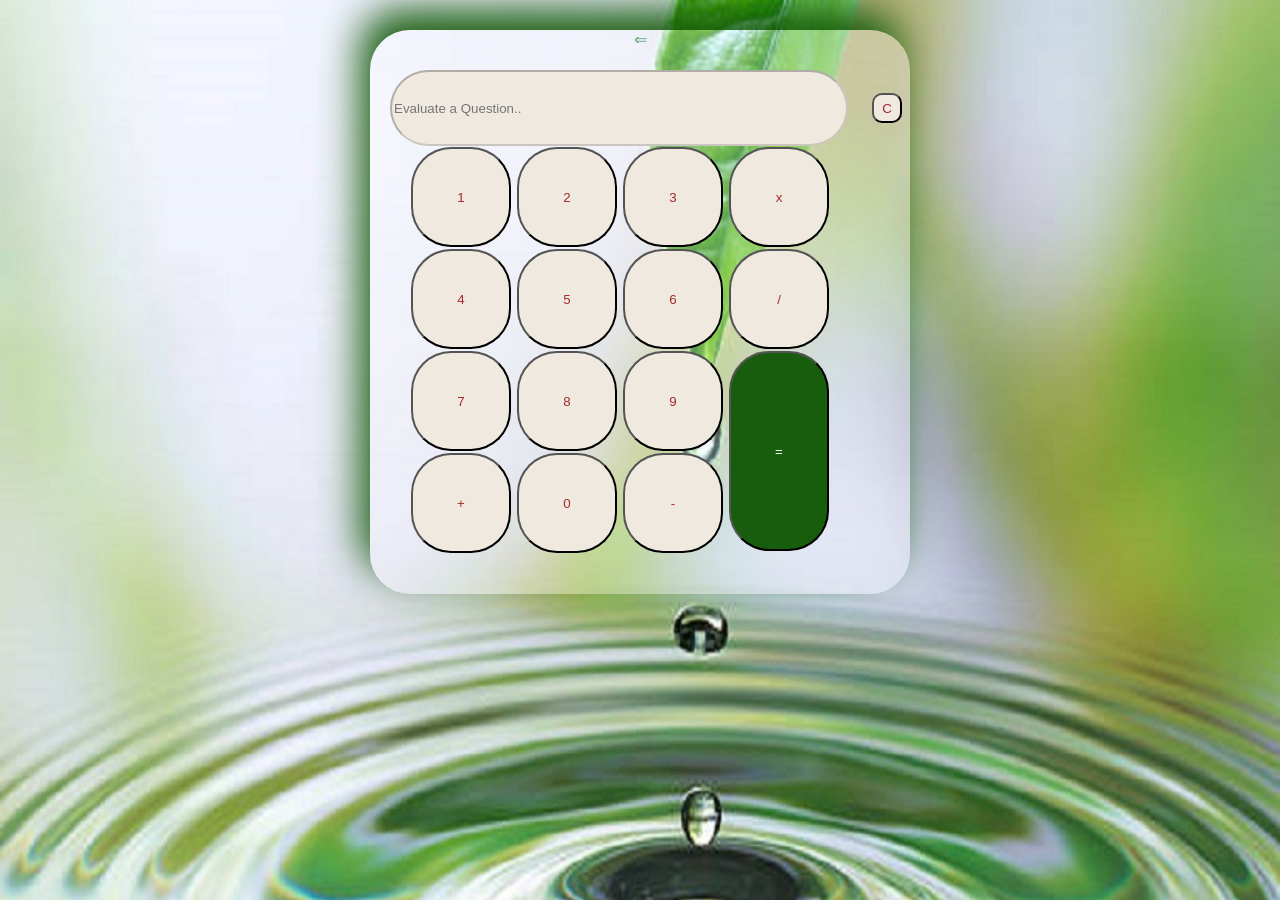
<file: Projects/Calculator/index.html>
<!DOCTYPE html>
<html lang="en">

<head>
    <meta charset="UTF-8">
    <meta name="viewport" content="width=device-width, initial-scale=1.0">
    <link rel="stylesheet" href="index.css">
    <title>Calculator</title>
</head>

<body>
    <a href="/default.html" style=" text-decoration: none; float: left; color: rgb(39,128,69); ">&lArr;</a>
    
    <div class="parent">
        <input type="text" id="input" disabled placeholder="Evaluate a Question..">
        <button class="clearAll" onclick="clearAll()">C</button><br>

        <button onclick="one()" class="btn1">1</button>
        <button onclick="two()" class="btn2">2</button>
        <button onclick="three()" class="btn3">3</button>
        <button onclick="multiply()" class="btnX">x</button>
        <br>
        <button onclick="four()" class="btn4">4</button>
        <button onclick="five()" class="btn5">5</button>
        <button onclick="six()" class="btn6">6</button>
        <button onclick="divide()" class="btn/">/</button>
        <br>
        <button onclick="seven()" class="btn7">7</button>
        <button onclick="eight()" class="btn8">8</button>
        <button onclick="nine()" class="btn9">9</button>
        <button onclick="equalTo()" class="equal">=</button>
        <br>
        <button onclick="plus()" class="btn+">+</button>
        <button onclick="zero()" class="btn0">0</button>
        <button onclick="subtract()" class="btn-">-</button>
    </div>
</body>
<script src="index.js"></script>

</html>
</file>
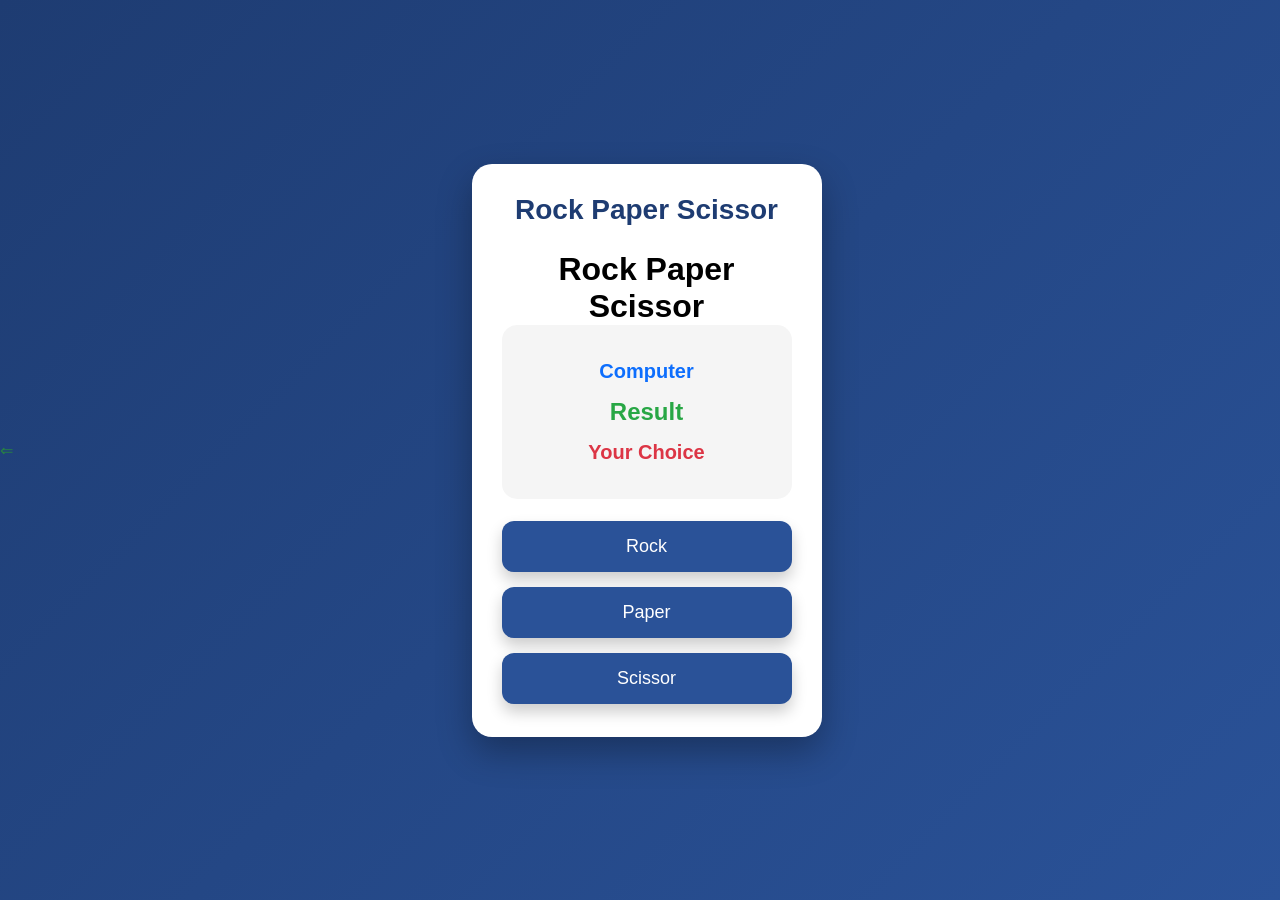
<file: Projects/Rock Paper Scissor/index.html>
<!DOCTYPE html>
<html lang="en">
<head>
    <meta charset="UTF-8">
    <meta name="viewport" content="width=device-width, initial-scale=1.0">
    <title>Rock Paper Scissors</title>
    <link rel="stylesheet" href="style.css">
</head>
<body>

    <a href="/default.html" style=" text-decoration: none; float: left; color: rgb(39,128,69); ">&lArr;</a>

    <div class="body_container">
        <div class="content">
            <h1>Rock Paper Scissor</h1>
        <div id="display">
            <p class="computerchoice">Computer</p>
            <p class="result">Result</p>
            <p class="choice">Your Choice</p>
        </div>
        <div class="buttons">
            <button id="rock">Rock</button>
            <button id="paper">Paper</button>
            <button id="scissor">Scissor</button>
        </div>
        </div>
        
    </div>
</body>
<script src="index.js"></script>
</html>
</file>
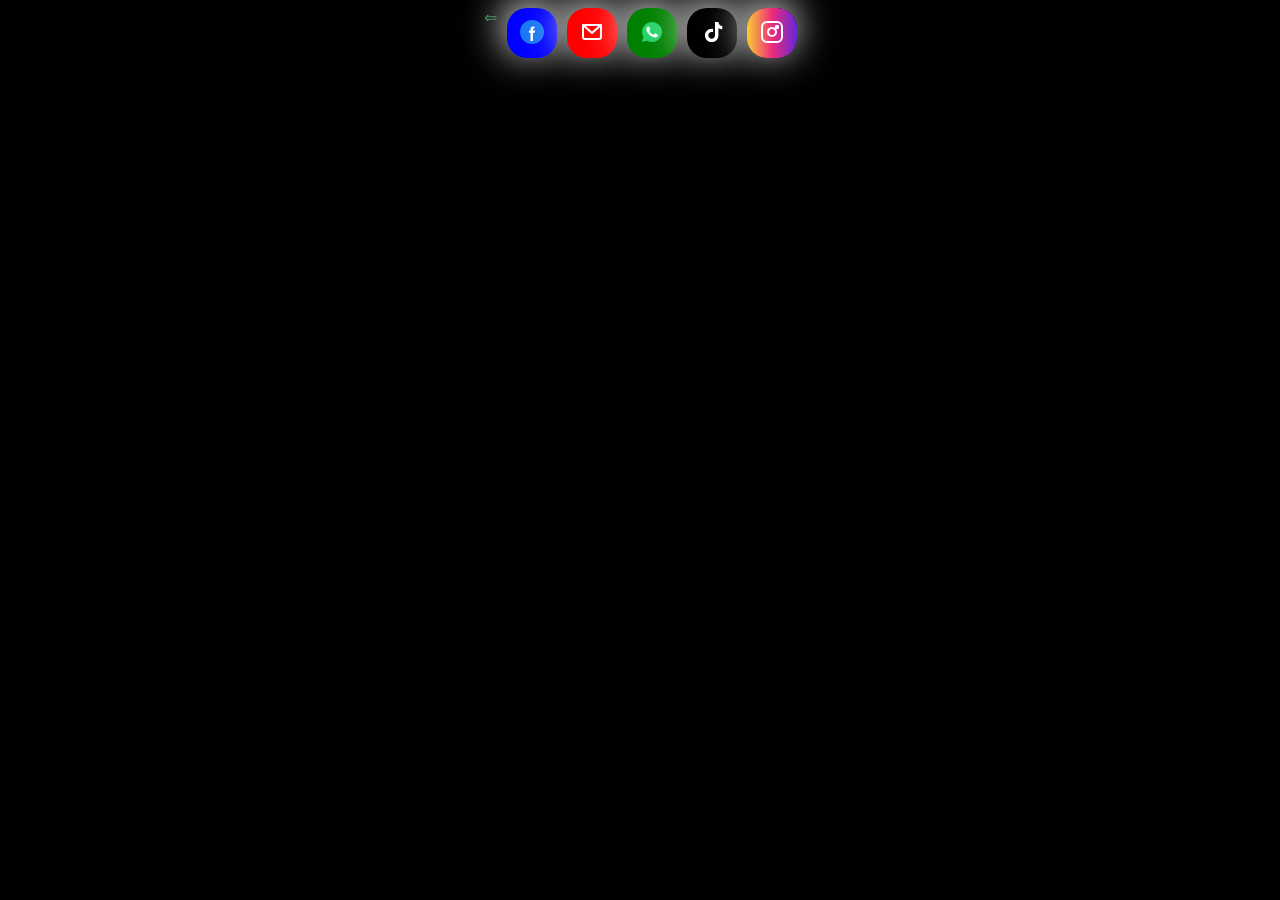
<file: Projects/Social Icons/index.html>
<!DOCTYPE html>
<html lang="en">

<head>
    <meta charset="UTF-8">
    <meta name="viewport" content="width=device-width, initial-scale=1.0">
    <title>Document</title>
</head>
<style>
    body {
        display: flex;
        background-color: black;
        justify-content: center;
        gap: 10px;
    }

    .backbtn {
        float: left;
        position: absolute;
        top: 0;
        left: 0;
        cursor: pointer;
        width: 50px;
        height: 50px;
        margin: 5px;
        border-radius: 40px;
        border: 0;
        background-color: transparent;
    }

    button {
        cursor: pointer;
    }

    .facebook {
        background-color: blue;
        color: white;
        content: '&#1009;';
        width: 50px;
        height: 50px;
        border-radius: 20px;
        box-shadow: -3px -6px 40px white;
        transition: width;
        border: none;
    }

    .facebook:hover {
        width: fit-content;
        transform: translateY(-5px);

    }

    .facebook:hover::after {
        color: white;
        font-family: Comic Sans MS;
        text-shadow: -1px -1px 1px black;
        content: 'Facebook';

    }



    .gmail {
        background-color: red;
        color: white;
        content: '&#x2709;';
        width: 50px;
        height: 50px;
        border-radius: 20px;
        box-shadow: -3px -6px 40px white;
        transition: width;
        border: none;
    }

    .gmail:hover {
        width: fit-content;
        transform: translateY(-5px);

    }

    .gmail:hover::after {
        color: white;
        font-family: Comic Sans MS;
        text-shadow: -1px -1px 1px black;
        content: 'Gmail';

    }


    .whatsapp {
        background-color: green;
        color: white;
        content: '&#x2709;';
        width: 50px;
        height: 50px;
        border-radius: 20px;
        box-shadow: -3px -6px 40px white;
        transition: width;
        border: none;
    }

    .whatsapp:hover {
        width: fit-content;
        transform: translateY(-5px);

    }

    .whatsapp:hover::after {
        color: white;
        font-family: Comic Sans MS;
        text-shadow: -1px -1px 1px black;
        content: 'WhatsApp';

    }



    .tiktok {
        background: black;
        color: white;
        content: '&#x2709;';
        width: 50px;
        height: 50px;
        border-radius: 20px;
        box-shadow: -3px -6px 40px white;
        transition: width;
        border: none;
    }

    .tiktok:hover {
        width: fit-content;
        transform: translateY(-5px);

    }

    .tiktok:hover::after {
        color: white;
        font-family: Comic Sans MS;
        text-shadow: -1px -1px 1px black;
        content: 'TikTok';

    }

    .instagram {
        background: linear-gradient(to right, #f9ce34, #ee2a7b, #6228d7);
        color: white;
        content: '&#x2709;';
        width: 50px;
        height: 50px;
        border-radius: 20px;
        box-shadow: -3px -6px 40px white;
        transition: width;
        border: none;
    }

    .instagram:hover {
        width: fit-content;
        transform: translateY(-5px);

    }

    .instagram:hover::after {
        color: white;
        font-family: Comic Sans MS;
        text-shadow: -1px -1px 1px black;
        content: 'Instagram';

    }
</style>

<body>
    
    <a href="/default.html" style=" text-decoration: none; float: left; color: rgb(39,128,69); ">&lArr;</a>

    <a href="https://www.facebook.com"><button class="facebook">
            <svg width="24" height="24" viewBox="0 0 24 24" role="img" aria-labelledby="fbCircleTitle"
                xmlns="http://www.w3.org/2000/svg">
                <title id="fbCircleTitle">Facebook</title>
                <!-- blue circle background -->
                <circle cx="12" cy="12" r="12" fill="#1877F2" />
                <!-- white "f" -->
                <path fill="#ffffff"
                    d="M15.117 8.574h-1.35c-.34 0-.81.167-.81.92v1.05h2.16l-.28 2.18h-1.88V21H10.5v-8.28H8.98V10.54h1.52V9.02c0-1.52.93-2.56 2.36-2.56.67 0 1.25.05 1.58.09v2.02z" />
            </svg>
        </button>
    </a>
    <a href="https://mail.google.com"><button class="gmail">
            <svg width="24" height="24" viewBox="0 0 24 24" fill="none" stroke="currentColor" stroke-width="2"
                stroke-linecap="round" stroke-linejoin="round" xmlns="http://www.w3.org/2000/svg" role="img"
                aria-labelledby="emailModernTitle">
                <title id="emailModernTitle">Email</title>
                <rect x="3" y="5" width="18" height="14" rx="2" ry="2" />
                <polyline points="3 5 12 13 21 5" />
            </svg>
        </button>
    </a>
    <a href="https://wa.me"><button class="whatsapp"> <svg width="24" height="24" viewBox="0 0 24 24"
                xmlns="http://www.w3.org/2000/svg" role="img" aria-labelledby="waCircleTitle">
                <title id="waCircleTitle">WhatsApp</title>
                <path fill="#25D366"
                    d="M12.04 2c-5.51 0-9.98 4.47-9.98 9.98 0 1.76.46 3.49 1.33 5.02L2 22l5.12-1.34c1.48.8 3.15 1.22 4.9 1.22h.01c5.51 0 9.98-4.47 9.98-9.98C22.01 6.47 17.55 2 12.04 2z" />
                <path fill="#fff"
                    d="M17.47 14.37c-.29-.15-1.7-.84-1.96-.94-.26-.1-.45-.15-.64.15-.19.29-.74.94-.9 1.13-.17.19-.34.21-.63.06-.29-.15-1.22-.45-2.32-1.43-.86-.77-1.44-1.72-1.61-2.01-.17-.29-.02-.45.13-.6.13-.13.29-.34.43-.51.15-.17.19-.29.29-.48.1-.19.05-.36-.02-.51-.06-.15-.64-1.54-.88-2.11-.23-.55-.47-.48-.64-.48-.17 0-.36-.02-.55-.02-.19 0-.51.07-.78.36-.26.29-1 1-1 2.43 0 1.43 1.02 2.82 1.16 3.01.15.19 2 3.05 4.86 4.27.68.29 1.21.46 1.62.59.68.22 1.31.19 1.8.12.55-.08 1.7-.69 1.94-1.36.24-.67.24-1.24.17-1.36-.07-.12-.26-.19-.55-.34z" />
            </svg>
        </button>
    </a>
    <a href="http://tiktok.com"><button class="tiktok">
            <svg width="24" height="24" viewBox="0 0 48 48" fill="currentColor" xmlns="http://www.w3.org/2000/svg"
                role="img" aria-labelledby="tiktokMonoTitle">
                <title id="tiktokMonoTitle">TikTok</title>
                <path
                    d="M30.4 4h6.6c-.1 4.4 3.2 7.9 7.6 8v6.6c-2.8.1-5.5-.7-7.8-2.2v14.4c0 7.4-6 13.4-13.4 13.4S9.9 38.2 9.9 30.8 15.9 17.4 23.3 17.4c1 .0 2 .1 2.9.4v6.8c-.9-.3-1.9-.5-2.9-.5-3.7 0-6.7 3-6.7 6.7s3 6.7 6.7 6.7c3.7 0 6.7-3 6.7-6.7V4z" />
            </svg>
        </button>
    </a>
    <a href="https://www.instagram.com"><button class="instagram">
            <svg width="24" height="24" viewBox="0 0 24 24" fill="none" stroke="currentColor" stroke-width="2"
                stroke-linecap="round" stroke-linejoin="round" xmlns="http://www.w3.org/2000/svg" role="img"
                aria-labelledby="instaTitle">
                <title id="instaTitle">Instagram</title>
                <rect x="2" y="2" width="20" height="20" rx="5" />
                <circle cx="12" cy="12" r="4" />
                <circle cx="17" cy="7" r="1.2" />
            </svg>
        </button>
    </a>

</body>


</html>
</file>
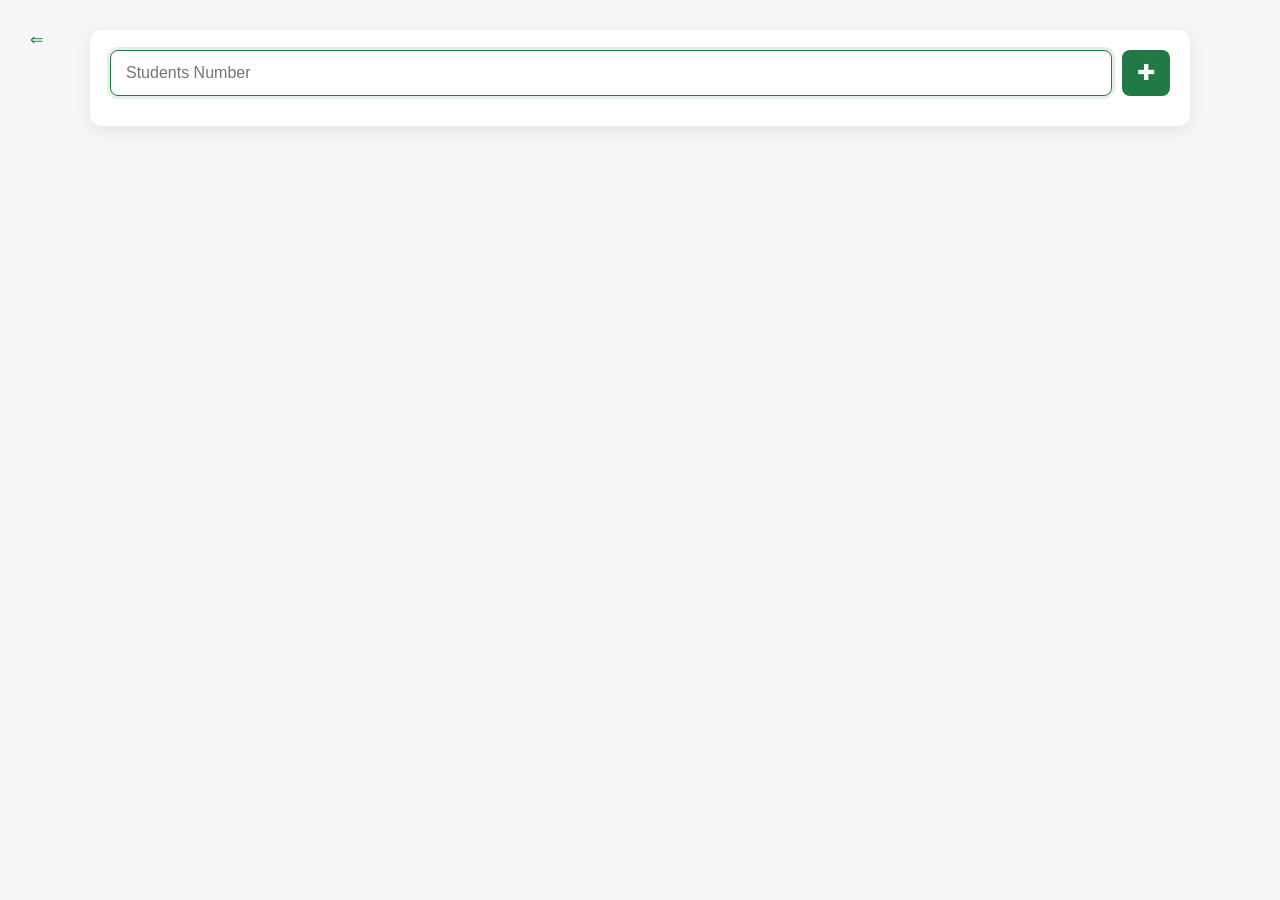
<file: Projects/StudentCard/index.html>
<!DOCTYPE html>
<html lang="en">
<head>
    <meta charset="UTF-8">
    <meta name="viewport" content="width=device-width, initial-scale=1.0">
    <link rel="stylesheet" href="style.css">
    <title>Student Grader </title>
</head>
<body>



    <a href="/default.html" style=" text-decoration: none; float: left; color: rgb(39,128,69); ">&lArr;</a>


    <div class="flex2">
        <section id="studentgenerator">
        <div class="addStudent">
            <input type="text" name="StudentNumber" id="noOfStudents" placeholder="Students Number" autofocus >
        <button onclick="addStudent()" id="aadStudent"> &#10010;</button>
        </div>
        <p id="errormessage"></p>
    </section>
    <section id="grader">

    </section>
    
    </div>
    <div class="flex1">
        <section id="cardDisplay">

        </section>
    </div>
</body>
<script src="index.js"></script>
</html>
</file>
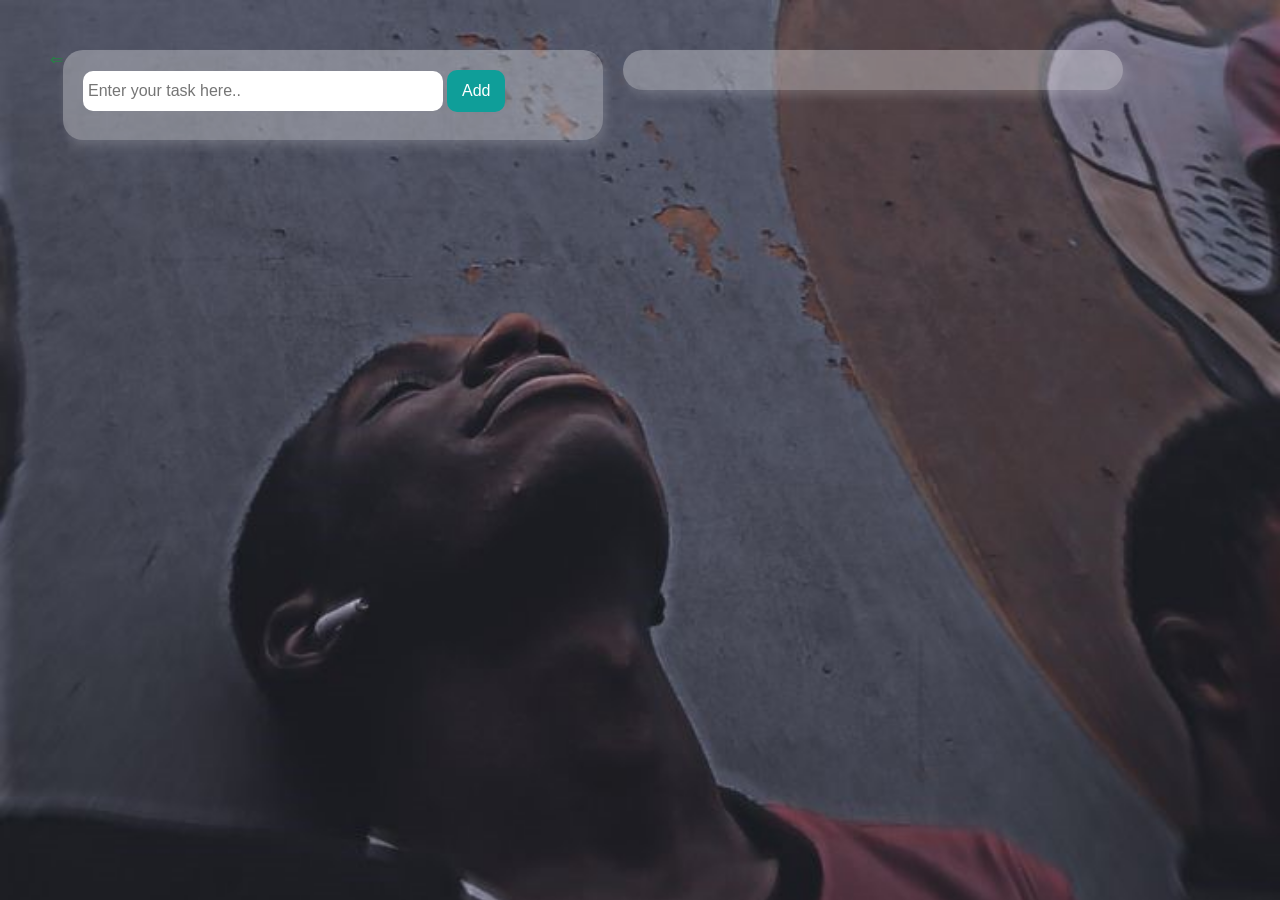
<file: Projects/Todo List/index.html>
<!DOCTYPE html>
<html lang="en">

<head>
    <meta charset="UTF-8">
    <meta name="viewport" content="width=device-width, initial-scale=1.0">
    <link rel="stylesheet" href="index.css">
    <title>Todo List</title>
</head>

<body>

    
    <a href="/default.html" style=" text-decoration: none; float: left; color: rgb(39,128,69); ">&lArr;</a>


    <div class="todo_maker_body">
        <input type="text" id="todo_input" placeholder="Enter your task here..">
        <button id="add_button">Add</button>
    </div>
    <div class="todo_display_body">
        <div id="todo_display"></div>
    </div>
</body>
<script src="index.js"></script>

</html>
</file>
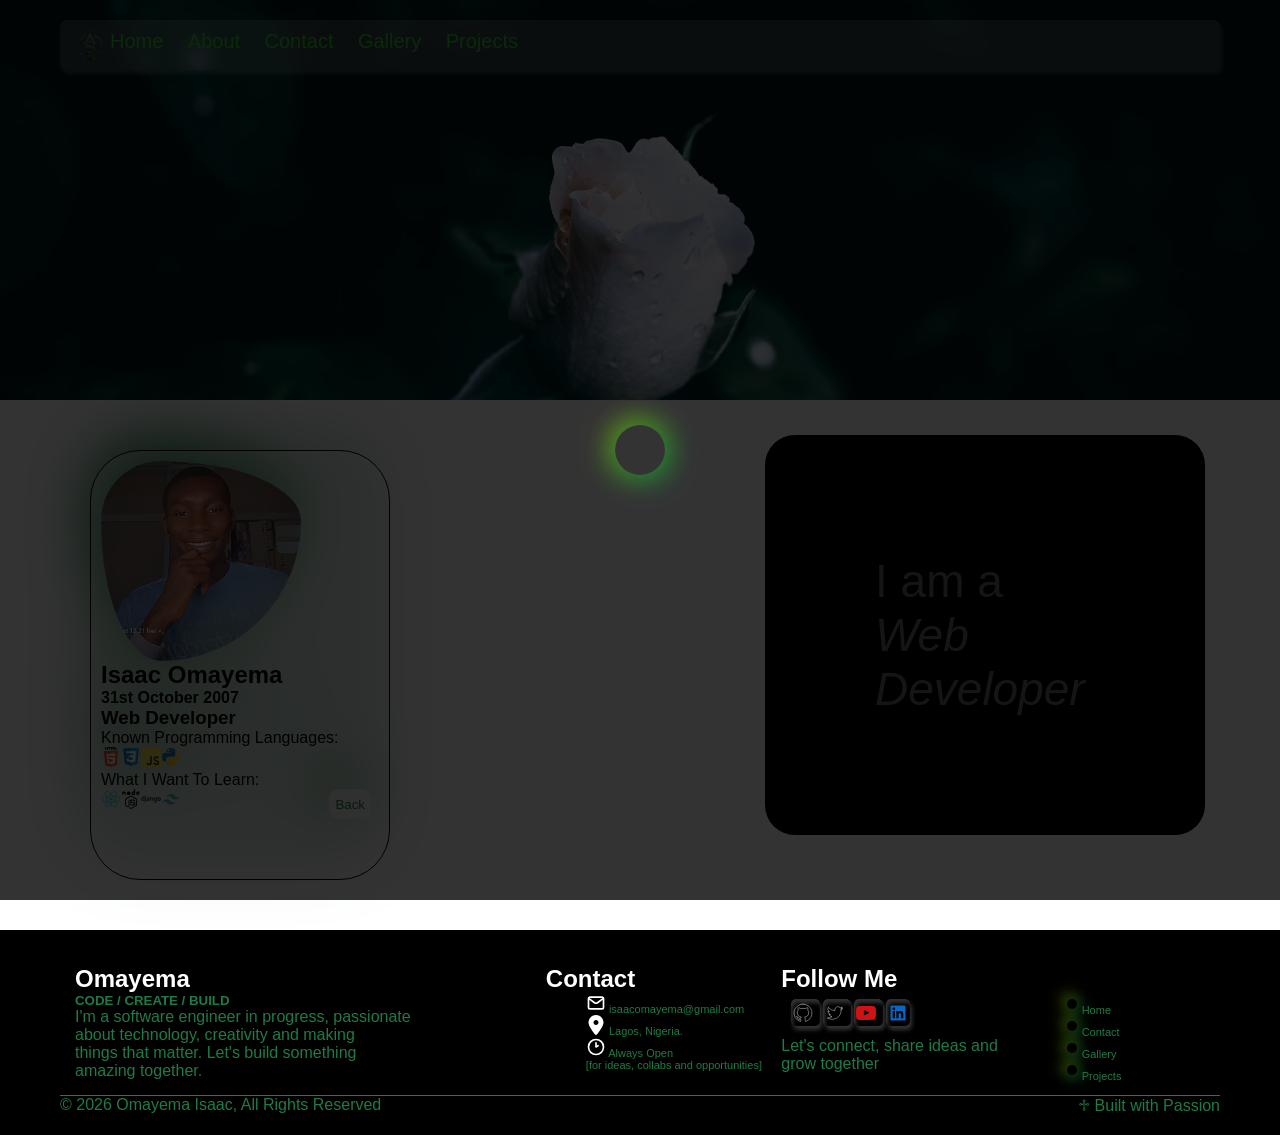
<file: about.html>
<!DOCTYPE html>
<html lang="en">

<head>
    <meta charset="UTF-8">
    <meta name="author" content="Isaac Omayema">
    <meta name="description" content="My personal portfolio website and my coding projects.">
    <meta name="keywords" content="portfolio, web development, HTML, CSS, JavaScript">
    <meta name="viewport" content="width=device-width, initial-scale=1.0">
    <title>Omayema | Home</title>
    <link rel="shortcut icon" href="image/logo.png" type="image/x-icon">
    <link rel="stylesheet" href="style.css">
    <link rel="stylesheet" href="spinner.css">
</head>

<body>
    <div class="layer"></div>

    <header id="top">
        <div class="wrapper">

            <nav class="menubar">

                <div class="menubtn">
                        &#9776;
                </div>

                <div class="logo"></div>
                <ul id="links">
                    <li class="link">
                        <a href="index.html">Home</a>
                    </li>
                    <li class="link">
                        <a id="about" href="about.html">About</a>
                    </li>
                    <li class="link">
                        <a id="contact" href="contact.html">Contact</a>
                    </li>
                    <li class="link">
                        <a id="gallery" href="gallery.html">Gallery</a>
                    </li>
                    <li class="link">
                        <a id="project" href="default.html">Projects</a>
                    </li>

                    
                </ul>
            </nav>



        </div>
        <div class="logo2"></div>
    </header>
    <div class="body">
        
        <section class="about active">
            <div class="wrapper">
                <div class="flexbox">
                    <main class="flex flex3">
                        <div class="about_card">
                            <div class="front_card">
                                <div class="profile_picture">

                                </div>
                                <h1>
                                    Isaac Omayema
                                </h1>
                                <h4>
                                    31st October 2007
                                </h4>

                                <p>
                                <h3>Web Developer</h3>
                                Known Programming Languages: <br><img src="image/html.svg" alt="HTML"><img
                                    src="image/css.svg" alt="CSS"><img src="image/js.svg" alt="JS"><img
                                    src="image/python.svg" alt="Python"><br>
                                What I Want To Learn: <br> <button class="back_btn">Back</button>
                                <img src="image/react.svg" alt="React"><img src="image/nodejs.svg" alt="NodeJs"><img
                                    src="image/django.svg" alt="Django"><img src="image/tailwind.svg"
                                    alt="Tailwind"><br>

                                </p>
                                <br>


                            </div>
                            <div class="back_card">
                                <h2>About Me</h2>
                                <p>
                                    <strong>Who I am: </strong>I'm Isaac Omayema, a passionate and curious developer who
                                    loves learning and creating with technology. <br>
                                    <strong>How I started: </strong>My coding journey began with simple HTML and CSS,
                                    sparked by my elder brother. <br>
                                    <strong>What I enjoy: </strong>I enjoy turning ideas into functional websites,
                                    solving problems, and exploring new technologies. <br>
                                    <strong>What I'm becoming: </strong>I'm growing into a skilled software engineer,
                                    continuously learning and building projects that reflect my creativity and enhance
                                    my skills.
                                </p><br>
                                <div class="social">
                                    <!-- GitHub -->
                                    <a href="https://github.com/IsaacOmayema" target="_blank" rel="noopener">
                                        <img src="image/github.svg" alt="GitHub">
                                    </a>

                                    <!-- WhatsApp -->
                                    <a href="https://wa.me/+2347010207088" target="_blank" rel="noopener">
                                        <img src="image/whatsapp.svg" alt="WhatsApp">
                                    </a>

                                    <!-- Telegram -->
                                    <a href="https://t.me/IsaacOmayema" target="_blank" rel="noopener">
                                        <img src="image/telegram.svg" alt="Telegram">
                                    </a>

                                    <!-- TikTok -->
                                    <a href="https://www.tiktok.com/@isaac_omayema" target="_blank" rel="noopener">
                                        <img src="image/tictok.svg" alt="TickTok">
                                    </a>
                                </div>
                            </div>
                        </div>
                    </main>
                    <aside class="flex flex2">
                        <span>
                            <p class="Infoanimation">I am a<i id="info"></i></p>
                        </span>
                    </aside>
                </div>
            </div>
        </section>
        

        <button class="top_btn"><a href="#top">&#8593;</a></button>

        <footer>
            <div class="wrapper">
                <div class="flexbox">
                    <div class="flex flex2">
                        <h2>Omayema</h2>
                        <h5>CODE / CREATE / BUILD</h5>
                        <p>
                            I'm a software engineer in progress, passionate <br> about technology, creativity and making <br> things that matter. Let's build something <br> amazing together.
                        </p>
                    </div>
                    <div class="flex flex1">
                        <h2>Contact</h2>
                        <ul>
                            <li>
                                <span>
                                    <img src="image/email.svg" alt="Email Icon">
                                </span> isaacomayema@gmail.com
                            </li>
                            <li>
                                <span>
                                    <svg xmlns="http://w3.org" viewBox="0 0 384 512" width="20" height="20"
                                        fill="white">
                                        <path
                                            d="M215.7 499.2C267 435 384 279.4 384 192C384 86 298 0 192 0S0 86 0 192c0 87.4 117 243 168.3 307.2c12.3 15.3 35.1 15.3 47.4 0zM192 256c-35.3 0-64-28.7-64-64s28.7-64 64-64s64 28.7 64 64s-28.7 64-64 64z" />
                                    </svg>
                                </span> Lagos, Nigeria.
                            </li>
                            <li>
                                <span>
                                    <img src="image/clock.svg" alt="Clock Icon">
                                </span>
                                Always Open <br>
                                [for ideas, collabs and opportunities]

                            </li>
                        </ul>
                    </div>
                    
                    
                    <div class="flex flex1">
                        <h2>Follow Me</h2>
                        <div class="footer_social">
                            <span>
                                <a href="https://github.com/IsaacOmayema" target="_blank" rel="noopener">
                                <svg viewBox="0 0 48 48" id="Layer_2" data-name="Layer 2" xmlns="http://www.w3.org/2000/svg" fill="#ffffff"><g id="SVGRepo_bgCarrier" stroke-width="0"></g><g id="SVGRepo_tracerCarrier" stroke-linecap="round" stroke-linejoin="round"></g><g id="SVGRepo_iconCarrier"><defs><style>.cls-1{fill:none;stroke:#ffffff;stroke-linecap:round;stroke-linejoin:round;fill-rule:evenodd;}</style></defs><path class="cls-1" d="M24,2.5a21.5,21.5,0,0,0-6.8,41.9c1.08.2,1.47-.46,1.47-1s0-1.86,0-3.65c-6,1.3-7.24-2.88-7.24-2.88A5.7,5.7,0,0,0,9,33.68c-1.95-1.33.15-1.31.15-1.31a4.52,4.52,0,0,1,3.29,2.22c1.92,3.29,5,2.34,6.26,1.79a4.61,4.61,0,0,1,1.37-2.88c-4.78-.54-9.8-2.38-9.8-10.62a8.29,8.29,0,0,1,2.22-5.77,7.68,7.68,0,0,1,.21-5.69s1.8-.58,5.91,2.2a20.46,20.46,0,0,1,10.76,0c4.11-2.78,5.91-2.2,5.91-2.2a7.74,7.74,0,0,1,.21,5.69,8.28,8.28,0,0,1,2.21,5.77c0,8.26-5,10.07-9.81,10.61a5.12,5.12,0,0,1,1.46,4c0,2.87,0,5.19,0,5.9s.39,1.24,1.48,1A21.5,21.5,0,0,0,24,2.5"></path></g></svg>
                                </a>
                            </span>
                            <span>
                                <a href="https://x.com/Isaac_Omas" target="_blank" rel="noopener">
                                <svg viewBox="0 0 48 48" id="Layer_2" data-name="Layer 2" xmlns="http://www.w3.org/2000/svg" fill="#ffffff"><g id="SVGRepo_bgCarrier" stroke-width="0"></g><g id="SVGRepo_tracerCarrier" stroke-linecap="round" stroke-linejoin="round"></g><g id="SVGRepo_iconCarrier"><defs><style>.cls-1{fill:none;stroke:#ffffff;stroke-linecap:round;stroke-linejoin:round;}</style></defs><path class="cls-1" d="M38.74,16.55v1c0,10.07-7.64,21.61-21.62,21.61A21.14,21.14,0,0,1,5.5,35.71a12.22,12.22,0,0,0,1.81.11,15.25,15.25,0,0,0,9.44-3.24,7.56,7.56,0,0,1-7.1-5.29,6.9,6.9,0,0,0,1.44.15,7.53,7.53,0,0,0,2-.27A7.57,7.57,0,0,1,7,19.72v-.1a7.42,7.42,0,0,0,3.44.94A7.54,7.54,0,0,1,8.05,10.5a21.58,21.58,0,0,0,15.68,7.94,6.38,6.38,0,0,1-.21-1.74,7.55,7.55,0,0,1,13.17-5.31,15.59,15.59,0,0,0,4.83-1.85,7.65,7.65,0,0,1-3.39,4.27,15.87,15.87,0,0,0,4.37-1.26,15.56,15.56,0,0,1-3.76,4Z"></path></g></svg>
                                </a>
                            </span>
                            <span>
                                <a href="https://youtube.com/@isaacomayema?si=On8QOVwOe2j7M7kp" target="_blank" rel="noopener">
                                <svg viewBox="0 -7 48 48" version="1.1" xmlns="http://www.w3.org/2000/svg" xmlns:xlink="http://www.w3.org/1999/xlink" fill="#000000"><g id="SVGRepo_bgCarrier" stroke-width="0"></g><g id="SVGRepo_tracerCarrier" stroke-linecap="round" stroke-linejoin="round"></g><g id="SVGRepo_iconCarrier"> <title>Youtube-color</title> <desc>Created with Sketch.</desc> <defs> </defs> <g id="Icons" stroke="none" stroke-width="1" fill="none" fill-rule="evenodd"> <g id="Color-" transform="translate(-200.000000, -368.000000)" fill="#CE1312"> <path d="M219.044,391.269916 L219.0425,377.687742 L232.0115,384.502244 L219.044,391.269916 Z M247.52,375.334163 C247.52,375.334163 247.0505,372.003199 245.612,370.536366 C243.7865,368.610299 241.7405,368.601235 240.803,368.489448 C234.086,368 224.0105,368 224.0105,368 L223.9895,368 C223.9895,368 213.914,368 207.197,368.489448 C206.258,368.601235 204.2135,368.610299 202.3865,370.536366 C200.948,372.003199 200.48,375.334163 200.48,375.334163 C200.48,375.334163 200,379.246723 200,383.157773 L200,386.82561 C200,390.73817 200.48,394.64922 200.48,394.64922 C200.48,394.64922 200.948,397.980184 202.3865,399.447016 C204.2135,401.373084 206.612,401.312658 207.68,401.513574 C211.52,401.885191 224,402 224,402 C224,402 234.086,401.984894 240.803,401.495446 C241.7405,401.382148 243.7865,401.373084 245.612,399.447016 C247.0505,397.980184 247.52,394.64922 247.52,394.64922 C247.52,394.64922 248,390.73817 248,386.82561 L248,383.157773 C248,379.246723 247.52,375.334163 247.52,375.334163 L247.52,375.334163 Z" id="Youtube"> </path> </g> </g> </g></svg>
                                </a>
                            </span>
                            <span>
                                <a href="https://www.linkedin.com/in/isaac-omayema-b231a82ba?utm_source=share_via&utm_content=profile&utm_medium=member_android" target="_blank" rel="noopener">
                                <svg viewBox="0 0 16 16" xmlns="http://www.w3.org/2000/svg" fill="none"><g id="SVGRepo_bgCarrier" stroke-width="0"></g><g id="SVGRepo_tracerCarrier" stroke-linecap="round" stroke-linejoin="round"></g><g id="SVGRepo_iconCarrier"><path fill="#0A66C2" d="M12.225 12.225h-1.778V9.44c0-.664-.012-1.519-.925-1.519-.926 0-1.068.724-1.068 1.47v2.834H6.676V6.498h1.707v.783h.024c.348-.594.996-.95 1.684-.925 1.802 0 2.135 1.185 2.135 2.728l-.001 3.14zM4.67 5.715a1.037 1.037 0 01-1.032-1.031c0-.566.466-1.032 1.032-1.032.566 0 1.031.466 1.032 1.032 0 .566-.466 1.032-1.032 1.032zm.889 6.51h-1.78V6.498h1.78v5.727zM13.11 2H2.885A.88.88 0 002 2.866v10.268a.88.88 0 00.885.866h10.226a.882.882 0 00.889-.866V2.865a.88.88 0 00-.889-.864z"></path></g></svg>
                                </a>
                            </span>
                        </div>
                        <p>Let's connect, share ideas and grow together </p>
                    </div>

                    <div class="flex flex05" id="footer_links">
                        <ul>
                            <li><a href="index.html">Home</a></li>
                            <li><a href="contact.html">Contact</a></li>
                            <li><a href="gallery.html">Gallery</a></li>
                            <li><a href="default.html">Projects</a></li>
                        </ul>
                    </div>
                </div>

                <div class="hr"></div>

                <div style="display: flex; justify-content: space-between;">
                    <p> &copy; 2026 Omayema Isaac, All Rights Reserved </p>
                <p>&#9841; Built with Passion </p>
                </div>
            </div>

            
        </footer>
        <div class="screen_loader">
            <span class="main_loader"></span>
        </div>

</body>
<script src="index.js"></script>

</html>
</file>
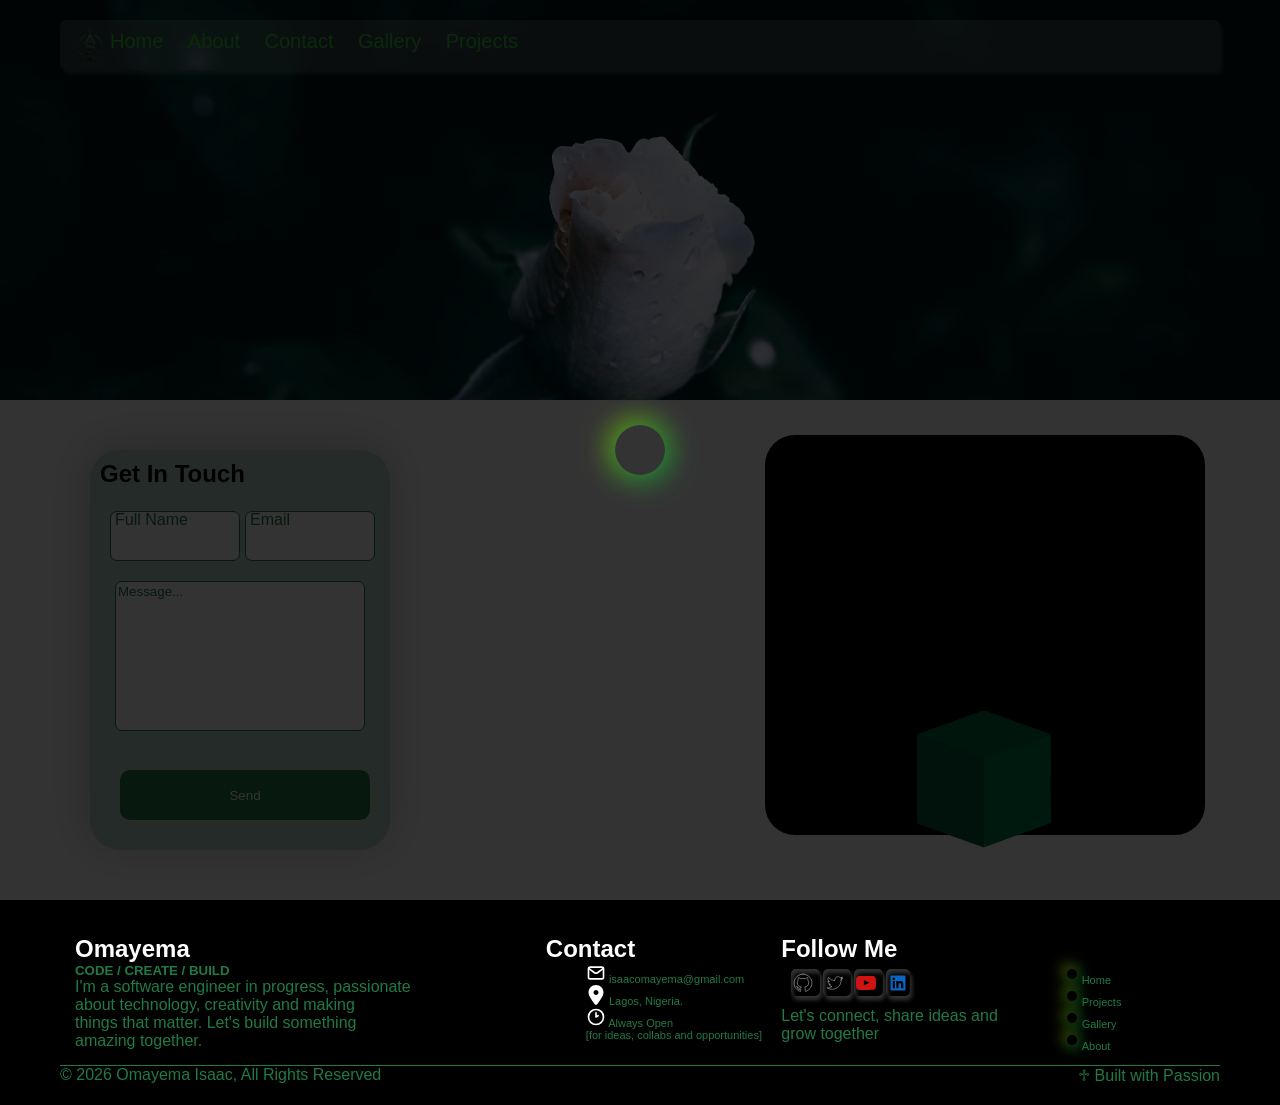
<file: contact.html>
<!DOCTYPE html>
<html lang="en">

<head>
    <meta charset="UTF-8">
    <meta name="author" content="Isaac Omayema">
    <meta name="description" content="My personal portfolio website and my coding projects.">
    <meta name="keywords" content="portfolio, web development, HTML, CSS, JavaScript">
    <meta name="viewport" content="width=device-width, initial-scale=1.0">
    <title>Omayema | Home</title>
    <link rel="shortcut icon" href="image/logo.png" type="image/x-icon">
    <link rel="stylesheet" href="style.css">
    <link rel="stylesheet" href="spinner.css">
</head>

<body>
    <div class="layer"></div>

    <header id="top">
        <div class="wrapper">

            <nav class="menubar">

                <div class="menubtn">
                        &#9776;
                </div>

                <div class="logo"></div>
                <ul id="links">
                    <li class="link">
                        <a href="index.html">Home</a>
                    </li>
                    <li class="link">
                        <a id="about" href="about.html">About</a>
                    </li>
                    <li class="link">
                        <a id="contact" href="contact.html">Contact</a>
                    </li>
                    <li class="link">
                        <a id="gallery" href="gallery.html">Gallery</a>
                    </li>
                    <li class="link">
                        <a id="project" href="default.html">Projects</a>
                    </li>
                    
                </ul>
            </nav>



        </div>
        <div class="logo2"></div>
    </header>
    <div class="body">
        
        <section class="contact active">
            <div class="wrapper">
                <div class="flexbox">
                    <main class="flex flex3">
                        <div class="contact_body">
                            <h2>Get In Touch</h2><br>
                            <form id="form">
                                <div class="inputs">
                                    <div class="input-group">
                                        <input type="text" name="fullname" required placeholder=" ">
                                        <label for="fullname">Full Name</label>
                                    </div>
                                    <div class="input-group">
                                        <input required type="email" name="email" placeholder=" ">
                                        <label for="email">Email</label>
                                    </div>
                                </div>
                                <textarea name="message" class="message" placeholder="Message..." required></textarea>
                                <input type="submit" value="Send" class="button" id="submit">
                            </form>
                        </div>
                    </main>

                    
                    <aside class="flex flex2">
                        <span>
                            <!-- From Uiverse.io by Admin12121 -->
                            <div class="loader">
                                <div class="box box0">
                                    <div></div>
                                </div>
                                <div class="box box1">
                                    <div></div>
                                </div>
                                <div class="box box2">
                                    <div></div>
                                </div>
                                <div class="box box3">
                                    <div></div>
                                </div>
                                <div class="box box4">
                                    <div></div>
                                </div>
                                <div class="box box5">
                                    <div></div>
                                </div>
                                <div class="box box6">
                                    <div></div>
                                </div>
                                <div class="box box7">
                                    <div></div>
                                </div>
                                <div class="ground">
                                    <div></div>
                                </div>
                            </div>
                        </span>
                    </aside>
                </div>
            </div>
        </section>
        
        

        <button class="top_btn"><a href="#top">&#8593;</a></button>

        <footer>
            <div class="wrapper">
                <div class="flexbox">
                    <div class="flex flex2">
                        <h2>Omayema</h2>
                        <h5>CODE / CREATE / BUILD</h5>
                        <p>
                            I'm a software engineer in progress, passionate <br> about technology, creativity and making <br> things that matter. Let's build something <br> amazing together.
                        </p>
                    </div>
                    <div class="flex flex1">
                        <h2>Contact</h2>
                        <ul>
                            <li>
                                <span>
                                    <img src="image/email.svg" alt="Email Icon">
                                </span> isaacomayema@gmail.com
                            </li>
                            <li>
                                <span>
                                    <svg xmlns="http://w3.org" viewBox="0 0 384 512" width="20" height="20"
                                        fill="white">
                                        <path
                                            d="M215.7 499.2C267 435 384 279.4 384 192C384 86 298 0 192 0S0 86 0 192c0 87.4 117 243 168.3 307.2c12.3 15.3 35.1 15.3 47.4 0zM192 256c-35.3 0-64-28.7-64-64s28.7-64 64-64s64 28.7 64 64s-28.7 64-64 64z" />
                                    </svg>
                                </span> Lagos, Nigeria.
                            </li>
                            <li>
                                <span>
                                    <img src="image/clock.svg" alt="Clock Icon">
                                </span>
                                Always Open <br>
                                [for ideas, collabs and opportunities]

                            </li>
                        </ul>
                    </div>
                    
                    
                    <div class="flex flex1">
                        <h2>Follow Me</h2>
                        <div class="footer_social">
                            <span>
                                <a href="https://github.com/IsaacOmayema" target="_blank" rel="noopener">
                                <svg viewBox="0 0 48 48" id="Layer_2" data-name="Layer 2" xmlns="http://www.w3.org/2000/svg" fill="#ffffff"><g id="SVGRepo_bgCarrier" stroke-width="0"></g><g id="SVGRepo_tracerCarrier" stroke-linecap="round" stroke-linejoin="round"></g><g id="SVGRepo_iconCarrier"><defs><style>.cls-1{fill:none;stroke:#ffffff;stroke-linecap:round;stroke-linejoin:round;fill-rule:evenodd;}</style></defs><path class="cls-1" d="M24,2.5a21.5,21.5,0,0,0-6.8,41.9c1.08.2,1.47-.46,1.47-1s0-1.86,0-3.65c-6,1.3-7.24-2.88-7.24-2.88A5.7,5.7,0,0,0,9,33.68c-1.95-1.33.15-1.31.15-1.31a4.52,4.52,0,0,1,3.29,2.22c1.92,3.29,5,2.34,6.26,1.79a4.61,4.61,0,0,1,1.37-2.88c-4.78-.54-9.8-2.38-9.8-10.62a8.29,8.29,0,0,1,2.22-5.77,7.68,7.68,0,0,1,.21-5.69s1.8-.58,5.91,2.2a20.46,20.46,0,0,1,10.76,0c4.11-2.78,5.91-2.2,5.91-2.2a7.74,7.74,0,0,1,.21,5.69,8.28,8.28,0,0,1,2.21,5.77c0,8.26-5,10.07-9.81,10.61a5.12,5.12,0,0,1,1.46,4c0,2.87,0,5.19,0,5.9s.39,1.24,1.48,1A21.5,21.5,0,0,0,24,2.5"></path></g></svg>
                                </a>
                            </span>
                            <span>
                                <a href="https://x.com/Isaac_Omas" target="_blank" rel="noopener">
                                <svg viewBox="0 0 48 48" id="Layer_2" data-name="Layer 2" xmlns="http://www.w3.org/2000/svg" fill="#ffffff"><g id="SVGRepo_bgCarrier" stroke-width="0"></g><g id="SVGRepo_tracerCarrier" stroke-linecap="round" stroke-linejoin="round"></g><g id="SVGRepo_iconCarrier"><defs><style>.cls-1{fill:none;stroke:#ffffff;stroke-linecap:round;stroke-linejoin:round;}</style></defs><path class="cls-1" d="M38.74,16.55v1c0,10.07-7.64,21.61-21.62,21.61A21.14,21.14,0,0,1,5.5,35.71a12.22,12.22,0,0,0,1.81.11,15.25,15.25,0,0,0,9.44-3.24,7.56,7.56,0,0,1-7.1-5.29,6.9,6.9,0,0,0,1.44.15,7.53,7.53,0,0,0,2-.27A7.57,7.57,0,0,1,7,19.72v-.1a7.42,7.42,0,0,0,3.44.94A7.54,7.54,0,0,1,8.05,10.5a21.58,21.58,0,0,0,15.68,7.94,6.38,6.38,0,0,1-.21-1.74,7.55,7.55,0,0,1,13.17-5.31,15.59,15.59,0,0,0,4.83-1.85,7.65,7.65,0,0,1-3.39,4.27,15.87,15.87,0,0,0,4.37-1.26,15.56,15.56,0,0,1-3.76,4Z"></path></g></svg>
                                </a>
                            </span>
                            <span>
                                <a href="https://youtube.com/@isaacomayema?si=On8QOVwOe2j7M7kp" target="_blank" rel="noopener">
                                <svg viewBox="0 -7 48 48" version="1.1" xmlns="http://www.w3.org/2000/svg" xmlns:xlink="http://www.w3.org/1999/xlink" fill="#000000"><g id="SVGRepo_bgCarrier" stroke-width="0"></g><g id="SVGRepo_tracerCarrier" stroke-linecap="round" stroke-linejoin="round"></g><g id="SVGRepo_iconCarrier"> <title>Youtube-color</title> <desc>Created with Sketch.</desc> <defs> </defs> <g id="Icons" stroke="none" stroke-width="1" fill="none" fill-rule="evenodd"> <g id="Color-" transform="translate(-200.000000, -368.000000)" fill="#CE1312"> <path d="M219.044,391.269916 L219.0425,377.687742 L232.0115,384.502244 L219.044,391.269916 Z M247.52,375.334163 C247.52,375.334163 247.0505,372.003199 245.612,370.536366 C243.7865,368.610299 241.7405,368.601235 240.803,368.489448 C234.086,368 224.0105,368 224.0105,368 L223.9895,368 C223.9895,368 213.914,368 207.197,368.489448 C206.258,368.601235 204.2135,368.610299 202.3865,370.536366 C200.948,372.003199 200.48,375.334163 200.48,375.334163 C200.48,375.334163 200,379.246723 200,383.157773 L200,386.82561 C200,390.73817 200.48,394.64922 200.48,394.64922 C200.48,394.64922 200.948,397.980184 202.3865,399.447016 C204.2135,401.373084 206.612,401.312658 207.68,401.513574 C211.52,401.885191 224,402 224,402 C224,402 234.086,401.984894 240.803,401.495446 C241.7405,401.382148 243.7865,401.373084 245.612,399.447016 C247.0505,397.980184 247.52,394.64922 247.52,394.64922 C247.52,394.64922 248,390.73817 248,386.82561 L248,383.157773 C248,379.246723 247.52,375.334163 247.52,375.334163 L247.52,375.334163 Z" id="Youtube"> </path> </g> </g> </g></svg>
                                </a>
                            </span>
                            <span>
                                <a href="https://www.linkedin.com/in/isaac-omayema-b231a82ba?utm_source=share_via&utm_content=profile&utm_medium=member_android" target="_blank" rel="noopener">
                                <svg viewBox="0 0 16 16" xmlns="http://www.w3.org/2000/svg" fill="none"><g id="SVGRepo_bgCarrier" stroke-width="0"></g><g id="SVGRepo_tracerCarrier" stroke-linecap="round" stroke-linejoin="round"></g><g id="SVGRepo_iconCarrier"><path fill="#0A66C2" d="M12.225 12.225h-1.778V9.44c0-.664-.012-1.519-.925-1.519-.926 0-1.068.724-1.068 1.47v2.834H6.676V6.498h1.707v.783h.024c.348-.594.996-.95 1.684-.925 1.802 0 2.135 1.185 2.135 2.728l-.001 3.14zM4.67 5.715a1.037 1.037 0 01-1.032-1.031c0-.566.466-1.032 1.032-1.032.566 0 1.031.466 1.032 1.032 0 .566-.466 1.032-1.032 1.032zm.889 6.51h-1.78V6.498h1.78v5.727zM13.11 2H2.885A.88.88 0 002 2.866v10.268a.88.88 0 00.885.866h10.226a.882.882 0 00.889-.866V2.865a.88.88 0 00-.889-.864z"></path></g></svg>
                                </a>
                            </span>
                        </div>
                        <p>Let's connect, share ideas and grow together </p>
                    </div>

                    <div class="flex flex05" id="footer_links">
                        <ul>
                            <li><a href="index.html">Home</a></li>
                            <li><a href="default.html">Projects</a></li>
                            <li><a href="gallery.html">Gallery</a></li>
                            <li><a href="about.html">About</a></li>
                        </ul>
                    </div>
                </div>

                <div class="hr"></div>

                <div style="display: flex; justify-content: space-between;">
                    <p> &copy; 2026 Omayema Isaac, All Rights Reserved </p>
                <p>&#9841; Built with Passion </p>
                </div>
            </div>

            
        </footer>
        <div class="screen_loader">
            <span class="main_loader"></span>
        </div>

</body>
<script src="index.js"></script>

</html>
</file>
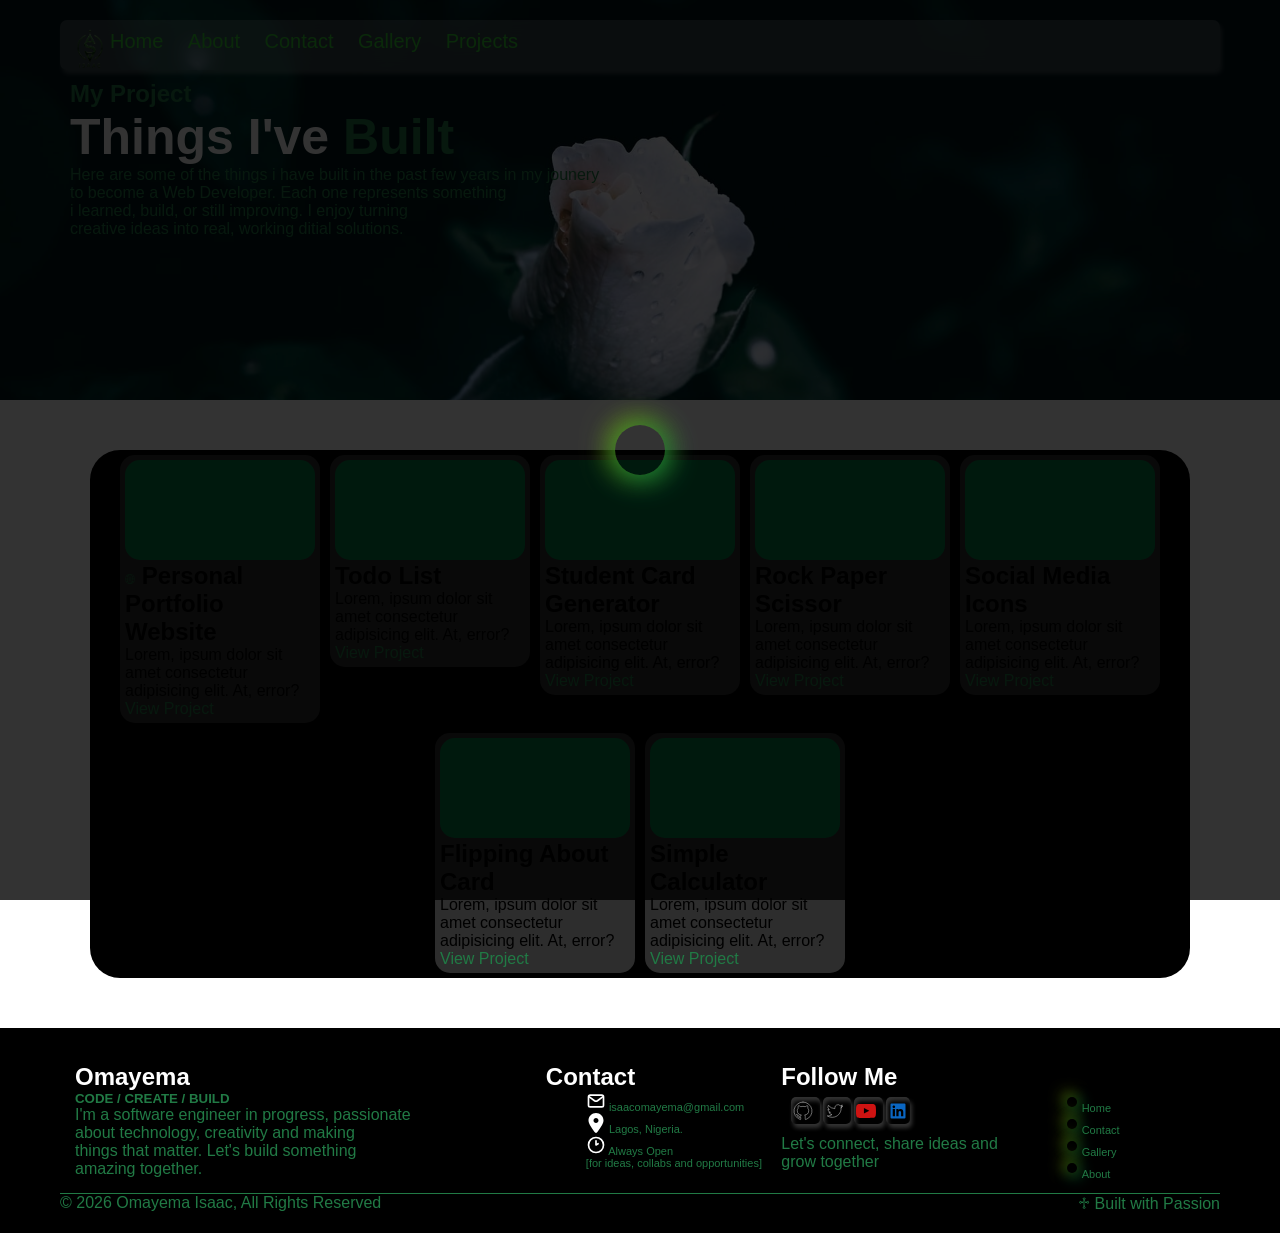
<file: default.html>
<!DOCTYPE html>
<html lang="en">

<head>
    <meta charset="UTF-8">
    <meta name="author" content="Isaac Omayema">
    <meta name="description" content="My personal portfolio website and my coding projects.">
    <meta name="keywords" content="portfolio, web development, HTML, CSS, JavaScript">
    <meta name="viewport" content="width=device-width, initial-scale=1.0">
    <title>Omayema | Home</title>
    <link rel="shortcut icon" href="image/logo.png" type="image/x-icon">
    <link rel="stylesheet" href="style.css">
    <link rel="stylesheet" href="spinner.css">
</head>

<body>
    <div class="layer"></div>

    <header id="top">
        <div class="wrapper">

            <nav class="menubar">

                <div class="menubtn">
                        &#9776;
                </div>

                <div class="logo"></div>
                <ul id="links">
                    <li class="link">
                        <a href="index.html">Home</a>
                    </li>
                    <li class="link">
                        <a id="about" href="about.html">About</a>
                    </li>
                    <li class="link">
                        <a id="contact" href="contact.html">Contact</a>
                    </li>
                    <li class="link">
                        <a id="gallery" href="gallery.html">Gallery</a>
                    </li>
                    <li class="link">
                        <a id="project" href="default.html">Projects</a>
                    </li>
                    
                </ul>
            </nav>


            <div class="headerDetails">
                <h2>My Project </h2>
                <h1>Things I've <span>Built</span></h1>
                <p>
                    
                    Here are some of the things i have built in the past few years in my jounery <br> to become a Web Developer. Each one represents something <br> i learned, build, or still improving. I enjoy turning <br> creative ideas into real, working ditial solutions.
                </p>
            </div>


        </div>
    </header>
    <div>
        <section class="home">
            <div class="wrapper">
                <div class="flexbox">

                    <main class="flex flex3 ">
                        <section class="projects">
                            <div class="project">
                                <div class="thumbnails"></div>
                                <p class="details">
                                    <h2> 
                                        <span>
                                            <svg width="10px" height="10px" version="1.1" id="WORLD" xmlns="http://www.w3.org/2000/svg" xmlns:xlink="http://www.w3.org/1999/xlink" width="64px" height="64px" viewBox="0 0 1800 1800" enable-background="new 0 0 1800 1800" xml:space="preserve" fill="rgb(33, 122, 69)"><g id="SVGRepo_bgCarrier" stroke-width="0"></g><g id="SVGRepo_tracerCarrier" stroke-linecap="round" stroke-linejoin="round"></g><g id="SVGRepo_iconCarrier"> <g id="Layer"> <g> <path fill="rgb(33, 122, 69)" d="M1627.938,384.003c-12.13-17.064-24.856-33.673-38.118-49.817 C1425.985,134.806,1177.596,7.414,900.004,7.414c-277.596,0-525.985,127.392-689.825,326.772 c-13.27,16.144-25.988,32.752-38.122,49.817C68.421,529.789,7.417,707.905,7.417,899.997c0,193.195,61.719,372.25,166.447,518.491 c12.194,17.021,24.947,33.613,38.277,49.705c163.849,198.021,411.368,324.393,687.863,324.393 c276.49,0,524.014-126.371,687.858-324.393c13.326-16.092,26.084-32.684,38.273-49.705 c104.725-146.241,166.447-325.296,166.447-518.491C1792.583,707.905,1731.583,529.789,1627.938,384.003z M1538.661,370.69 c-14.208,9.139-29.117,18.046-44.792,26.668c-46.543,25.601-97.693,47.778-152.398,66.383 c-21.347-67.829-47.821-130.984-79.089-187.832c-39.409-71.671-84.575-129.96-133.772-173.723 C1291.124,148.828,1433.377,243.88,1538.661,370.69z M1359.744,643.08c9.006,0,17.533,2.022,25.231,5.559 c20.911,9.604,35.502,30.696,35.502,55.178c0,18.967-8.748,35.919-22.413,47.063c-10.46,8.528-23.799,13.666-38.32,13.666 c-8.459,0-16.51-1.739-23.833-4.88c-21.673-9.285-36.909-30.816-36.909-55.85c0-19.525,9.303-36.883,23.661-48.001 C1332.934,647.865,1345.777,643.08,1359.744,643.08z M931.363,72.248c102.999,13.842,200.043,95.649,276.063,233.884 c29.271,53.217,54.09,112.439,74.167,176.138c-107.509,30.102-226.449,47.123-350.23,49.584V72.248z M931.363,594.58 c129.529-2.487,254.326-20.361,367.476-52.055c4.083,15.843,7.878,31.935,11.402,48.234 c-43.492,19.112-73.951,62.588-73.951,113.059c0,61.521,45.234,112.655,104.19,121.932c0.706,14.87,1.205,29.835,1.484,44.86 h-322.077c-10.74-43.845-44.964-78.56-88.524-90.014V594.58z M1297.884,1261.146c-112.896-31.539-237.361-49.31-366.521-51.788 V1019.4c42.252-11.102,75.702-44.095,87.482-86.072h323.038C1339.443,1048.607,1324.384,1159.661,1297.884,1261.146z M1310.731,1488.752c-0.004,33.493-27.249,60.738-60.733,60.738c-0.727,0-1.424-0.086-2.143-0.112 c-23.153-0.817-43.01-14.612-52.536-34.354c-3.847-7.96-6.063-16.849-6.063-26.272c0-29.946,21.797-54.825,50.338-59.782 c3.386-0.594,6.85-0.955,10.399-0.955c19.568,0,36.952,9.337,48.07,23.751C1305.973,1462.032,1310.731,1474.829,1310.731,1488.752 z M868.646,72.248v459.606c-123.79-2.461-242.727-19.483-350.244-49.576c4.759-15.094,9.785-29.938,15.068-44.499 c2.539,0.155,5.086,0.258,7.659,0.258c68.069,0,123.454-55.385,123.454-123.454c0-29.806-10.619-57.171-28.261-78.525 C704.307,140.283,784.484,83.556,868.646,72.248z M501.166,542.525c113.145,31.703,237.95,49.568,367.48,52.055v186.016 c-43.57,11.454-77.785,46.168-88.533,90.014H458.035C460.187,755.304,474.953,644.173,501.166,542.525z M480.392,314.583 c0-33.493,27.245-60.738,60.738-60.738c2.96,0,5.843,0.284,8.691,0.693c22.891,3.304,41.659,19.362,48.854,40.76 c2.039,6.066,3.192,12.538,3.192,19.285c0,26.965-17.676,49.86-42.046,57.76c-5.895,1.919-12.168,2.978-18.691,2.978 c-16.876,0-32.15-6.928-43.166-18.071C487.113,346.268,480.392,331.2,480.392,314.583z M671.399,102.187 c-30.326,26.969-59.12,59.446-85.96,97.199c-13.769-5.314-28.699-8.257-44.31-8.257c-68.069,0-123.455,55.381-123.455,123.455 c0,43.311,22.443,81.459,56.28,103.498c-5.396,14.965-10.55,30.188-15.421,45.661c-54.705-18.605-105.856-40.782-152.403-66.383 c-15.671-8.623-30.584-17.529-44.792-26.668C366.619,243.88,508.876,148.828,671.399,102.187z M223.002,420.56 c16.746,10.946,34.353,21.548,52.906,31.754c50.506,27.778,106.003,51.753,165.312,71.727 c-28.002,107.586-43.716,225.008-45.91,346.569H70.676C76.528,703.387,132.076,548.574,223.002,420.56z M464.894,1048.917 c16.385,10.886,27.219,29.491,27.219,50.609c0,15.489-5.877,29.603-15.464,40.342c-11.127,12.479-27.271,20.387-45.256,20.387 h-0.009c-5.267,0-10.353-0.749-15.24-2.014c-26.126-6.79-45.497-30.507-45.497-58.715c0-22.719,12.547-42.537,31.065-52.95 c8.778-4.939,18.889-7.796,29.672-7.796C443.767,1038.78,455.281,1042.532,464.894,1048.917z M70.797,933.328h324.599 c0.318,15.946,0.878,31.832,1.661,47.631c-51.418,14.905-89.127,62.391-89.127,118.567c0,67.122,53.879,121.879,120.666,123.368 c4.156,19.164,8.683,38.07,13.579,56.676c-59.67,20.042-115.485,44.129-166.258,72.054c-17.848,9.811-34.818,19.999-50.987,30.498 C133.582,1254.58,77.423,1100.223,70.797,933.328z M263.491,1431.844c13.562-8.648,27.761-17.081,42.64-25.266 c46.874-25.781,98.412-48.087,153.539-66.77c21.152,66.478,47.227,128.437,77.949,184.278 c39.421,71.675,84.583,129.977,133.79,173.744C509.986,1651.499,368.555,1557.381,263.491,1431.844z M868.646,1727.753 c-103.008-13.847-200.052-95.65-276.073-233.88c-28.717-52.21-53.139-110.211-73.009-172.532 c107.207-29.912,225.739-46.805,349.082-49.267V1727.753z M868.646,1209.357c-129.168,2.479-253.638,20.249-366.534,51.788 c-4.518-17.322-8.7-34.93-12.547-52.777c38.811-20.834,65.264-61.813,65.264-108.842c0-58.312-40.635-107.276-95.065-120.133 c-0.783-15.267-1.316-30.636-1.652-46.065h323.042c11.789,41.978,45.239,74.971,87.492,86.072V1209.357z M868.646,951.916 c-7.745-4.698-14.38-11.041-19.362-18.588c-6.316-9.578-10.017-21.015-10.017-33.331c0-10.654,2.78-20.67,7.625-29.388 c5.154-9.285,12.693-17.039,21.754-22.529c9.165-5.559,19.878-8.82,31.358-8.82s22.185,3.261,31.359,8.82 c9.061,5.49,16.6,13.244,21.754,22.529c4.846,8.717,7.625,18.734,7.625,29.388c0,12.316-3.709,23.753-10.025,33.331 c-4.975,7.547-11.609,13.89-19.354,18.588c-9.174,5.559-19.879,8.82-31.359,8.82S877.811,957.475,868.646,951.916z M931.363,1727.753v-455.679c123.342,2.462,241.87,19.354,349.077,49.267c-4.858,15.224-9.961,30.223-15.356,44.921 c-4.953-0.619-9.982-0.964-15.099-0.964c-68.065,0-123.445,55.385-123.445,123.454c0,31.746,12.052,60.729,31.818,82.63 C1091.523,1662.669,1013.33,1716.737,931.363,1727.753z M1128.592,1697.831c28.923-25.73,56.435-56.503,82.217-92.035 c12.319,4.13,25.49,6.411,39.189,6.411c68.062,0,123.446-55.386,123.45-123.455c-0.004-40.635-19.745-76.734-50.14-99.247 c5.998-16.247,11.656-32.838,17.018-49.696c55.135,18.683,106.673,40.988,153.543,66.77c14.879,8.185,29.082,16.617,42.645,25.274 C1431.445,1557.39,1290.019,1651.499,1128.592,1697.831z M1575.07,1382.122c-16.169-10.499-33.14-20.688-50.979-30.498 c-50.772-27.925-106.592-52.012-166.267-72.054c28.286-107.405,44.301-224.724,46.783-346.242h324.6 c0.435-11.049,0.658-22.168,0.658-33.331c0,0.009,0,0.009,0,0.009c0,11.154-0.224,22.264-0.658,33.322l0,0 C1722.577,1100.223,1666.418,1254.58,1575.07,1382.122z M1729.324,870.609L1729.324,870.609H1404.69 c-0.31-17.143-0.886-34.207-1.733-51.168c46.817-17.564,80.237-62.751,80.237-115.624c0-63.844-48.72-116.527-110.93-122.826 c-4.122-19.259-8.613-38.251-13.48-56.951c59.31-19.973,114.802-43.948,165.304-71.727c18.558-10.206,36.164-20.816,52.915-31.754 C1667.924,548.574,1723.477,703.379,1729.324,870.609h20.52l0,0H1729.324z"></path> </g> </g> </g></svg>
                                        </span> 
                                        Personal Portfolio Website
                                    </h2>
                                    Lorem, ipsum dolor sit amet consectetur adipisicing elit. At, error?
                                </p>
                                <a href="index.html">View Project 
                                    <span>

                                    </span>
                                </a>
                            </div>
                            <div class="project">
                                <div class="thumbnails"></div>
                                <p class="details">
                                    <h2> 
                                        <span>

                                        </span>
                                        Todo List
                                    </h2>
                                    Lorem, ipsum dolor sit amet consectetur adipisicing elit. At, error?
                                </p>
                                <a href="Projects/Todo List/index.html">View Project 
                                    <span>

                                    </span>
                                </a>
                            </div>
                            <div class="project">
                                <div class="thumbnails"></div>
                                <p class="details">
                                    <h2> 
                                        <span>

                                        </span>
                                        Student Card Generator
                                    </h2>
                                    Lorem, ipsum dolor sit amet consectetur adipisicing elit. At, error?
                                </p>
                                <a href="Projects/StudentCard/index.html">View Project 
                                    <span>

                                    </span>
                                </a>
                            </div>
                            <div class="project">
                                <div class="thumbnails"></div>
                                <p class="details">
                                    <h2> 
                                        <span>

                                        </span>
                                        Rock Paper Scissor
                                    </h2>
                                    Lorem, ipsum dolor sit amet consectetur adipisicing elit. At, error?
                                </p>
                                <a href="Projects/Rock Paper Scissor/index.html">View Project 
                                    <span>

                                    </span>
                                </a>
                            </div>
                            <div class="project">
                                <div class="thumbnails"></div>
                                <p class="details">
                                    <h2> 
                                        <span>

                                        </span>
                                        Social Media Icons
                                    </h2>
                                    Lorem, ipsum dolor sit amet consectetur adipisicing elit. At, error?
                                </p>
                                <a href="Projects/Social Icons/index.html">View Project 
                                    <span>

                                    </span>
                                </a>
                            </div>
                            <div class="project">
                                <div class="thumbnails"></div>
                                <p class="details">
                                    <h2> 
                                        <span>

                                        </span>
                                        Flipping About Card
                                    </h2>
                                    Lorem, ipsum dolor sit amet consectetur adipisicing elit. At, error?
                                </p>
                                <a href="Projects/About card/index.html">View Project 
                                    <span>

                                    </span>
                                </a>
                            </div>
                            <div class="project">
                                <div class="thumbnails"></div>
                                <p class="details">
                                    <h2> 
                                        <span>

                                        </span>
                                        Simple Calculator 
                                    </h2>
                                    Lorem, ipsum dolor sit amet consectetur adipisicing elit. At, error?
                                </p>
                                <a href="Projects/Calculator/index.html">View Project 
                                    <span>

                                    </span>
                                </a>
                            </div>

                            
                        </section>
                    </main>
                </div>
            </div>
        </section>
        

        <button class="top_btn"><a href="#top">&#8593;</a></button>

        <footer>
            <div class="wrapper">
                <div class="flexbox">
                    <div class="flex flex2">
                        <h2>Omayema</h2>
                        <h5>CODE / CREATE / BUILD</h5>
                        <p>
                            I'm a software engineer in progress, passionate <br> about technology, creativity and making <br> things that matter. Let's build something <br> amazing together.
                        </p>
                    </div>
                    <div class="flex flex1">
                        <h2>Contact</h2>
                        <ul>
                            <li>
                                <span>
                                    <img src="image/email.svg" alt="Email Icon">
                                </span> isaacomayema@gmail.com
                            </li>
                            <li>
                                <span>
                                    <svg xmlns="http://w3.org" viewBox="0 0 384 512" width="20" height="20"
                                        fill="white">
                                        <path
                                            d="M215.7 499.2C267 435 384 279.4 384 192C384 86 298 0 192 0S0 86 0 192c0 87.4 117 243 168.3 307.2c12.3 15.3 35.1 15.3 47.4 0zM192 256c-35.3 0-64-28.7-64-64s28.7-64 64-64s64 28.7 64 64s-28.7 64-64 64z" />
                                    </svg>
                                </span> Lagos, Nigeria.
                            </li>
                            <li>
                                <span>
                                    <img src="image/clock.svg" alt="Clock Icon">
                                </span>
                                Always Open <br>
                                [for ideas, collabs and opportunities]

                            </li>
                        </ul>
                    </div>
                    
                    
                    <div class="flex flex1">
                        <h2>Follow Me</h2>
                        <div class="footer_social">
                            <span>
                                <a href="https://github.com/IsaacOmayema" target="_blank" rel="noopener">
                                <svg viewBox="0 0 48 48" id="Layer_2" data-name="Layer 2" xmlns="http://www.w3.org/2000/svg" fill="#ffffff"><g id="SVGRepo_bgCarrier" stroke-width="0"></g><g id="SVGRepo_tracerCarrier" stroke-linecap="round" stroke-linejoin="round"></g><g id="SVGRepo_iconCarrier"><defs><style>.cls-1{fill:none;stroke:#ffffff;stroke-linecap:round;stroke-linejoin:round;fill-rule:evenodd;}</style></defs><path class="cls-1" d="M24,2.5a21.5,21.5,0,0,0-6.8,41.9c1.08.2,1.47-.46,1.47-1s0-1.86,0-3.65c-6,1.3-7.24-2.88-7.24-2.88A5.7,5.7,0,0,0,9,33.68c-1.95-1.33.15-1.31.15-1.31a4.52,4.52,0,0,1,3.29,2.22c1.92,3.29,5,2.34,6.26,1.79a4.61,4.61,0,0,1,1.37-2.88c-4.78-.54-9.8-2.38-9.8-10.62a8.29,8.29,0,0,1,2.22-5.77,7.68,7.68,0,0,1,.21-5.69s1.8-.58,5.91,2.2a20.46,20.46,0,0,1,10.76,0c4.11-2.78,5.91-2.2,5.91-2.2a7.74,7.74,0,0,1,.21,5.69,8.28,8.28,0,0,1,2.21,5.77c0,8.26-5,10.07-9.81,10.61a5.12,5.12,0,0,1,1.46,4c0,2.87,0,5.19,0,5.9s.39,1.24,1.48,1A21.5,21.5,0,0,0,24,2.5"></path></g></svg>
                                </a>
                            </span>
                            <span>
                                <a href="https://x.com/Isaac_Omas" target="_blank" rel="noopener">
                                <svg viewBox="0 0 48 48" id="Layer_2" data-name="Layer 2" xmlns="http://www.w3.org/2000/svg" fill="#ffffff"><g id="SVGRepo_bgCarrier" stroke-width="0"></g><g id="SVGRepo_tracerCarrier" stroke-linecap="round" stroke-linejoin="round"></g><g id="SVGRepo_iconCarrier"><defs><style>.cls-1{fill:none;stroke:#ffffff;stroke-linecap:round;stroke-linejoin:round;}</style></defs><path class="cls-1" d="M38.74,16.55v1c0,10.07-7.64,21.61-21.62,21.61A21.14,21.14,0,0,1,5.5,35.71a12.22,12.22,0,0,0,1.81.11,15.25,15.25,0,0,0,9.44-3.24,7.56,7.56,0,0,1-7.1-5.29,6.9,6.9,0,0,0,1.44.15,7.53,7.53,0,0,0,2-.27A7.57,7.57,0,0,1,7,19.72v-.1a7.42,7.42,0,0,0,3.44.94A7.54,7.54,0,0,1,8.05,10.5a21.58,21.58,0,0,0,15.68,7.94,6.38,6.38,0,0,1-.21-1.74,7.55,7.55,0,0,1,13.17-5.31,15.59,15.59,0,0,0,4.83-1.85,7.65,7.65,0,0,1-3.39,4.27,15.87,15.87,0,0,0,4.37-1.26,15.56,15.56,0,0,1-3.76,4Z"></path></g></svg>
                                </a>
                            </span>
                            <span>
                                <a href="https://youtube.com/@isaacomayema?si=On8QOVwOe2j7M7kp" target="_blank" rel="noopener">
                                <svg viewBox="0 -7 48 48" version="1.1" xmlns="http://www.w3.org/2000/svg" xmlns:xlink="http://www.w3.org/1999/xlink" fill="#000000"><g id="SVGRepo_bgCarrier" stroke-width="0"></g><g id="SVGRepo_tracerCarrier" stroke-linecap="round" stroke-linejoin="round"></g><g id="SVGRepo_iconCarrier"> <title>Youtube-color</title> <desc>Created with Sketch.</desc> <defs> </defs> <g id="Icons" stroke="none" stroke-width="1" fill="none" fill-rule="evenodd"> <g id="Color-" transform="translate(-200.000000, -368.000000)" fill="#CE1312"> <path d="M219.044,391.269916 L219.0425,377.687742 L232.0115,384.502244 L219.044,391.269916 Z M247.52,375.334163 C247.52,375.334163 247.0505,372.003199 245.612,370.536366 C243.7865,368.610299 241.7405,368.601235 240.803,368.489448 C234.086,368 224.0105,368 224.0105,368 L223.9895,368 C223.9895,368 213.914,368 207.197,368.489448 C206.258,368.601235 204.2135,368.610299 202.3865,370.536366 C200.948,372.003199 200.48,375.334163 200.48,375.334163 C200.48,375.334163 200,379.246723 200,383.157773 L200,386.82561 C200,390.73817 200.48,394.64922 200.48,394.64922 C200.48,394.64922 200.948,397.980184 202.3865,399.447016 C204.2135,401.373084 206.612,401.312658 207.68,401.513574 C211.52,401.885191 224,402 224,402 C224,402 234.086,401.984894 240.803,401.495446 C241.7405,401.382148 243.7865,401.373084 245.612,399.447016 C247.0505,397.980184 247.52,394.64922 247.52,394.64922 C247.52,394.64922 248,390.73817 248,386.82561 L248,383.157773 C248,379.246723 247.52,375.334163 247.52,375.334163 L247.52,375.334163 Z" id="Youtube"> </path> </g> </g> </g></svg>
                                </a>
                            </span>
                            <span>
                                <a href="https://www.linkedin.com/in/isaac-omayema-b231a82ba?utm_source=share_via&utm_content=profile&utm_medium=member_android" target="_blank" rel="noopener">
                                <svg viewBox="0 0 16 16" xmlns="http://www.w3.org/2000/svg" fill="none"><g id="SVGRepo_bgCarrier" stroke-width="0"></g><g id="SVGRepo_tracerCarrier" stroke-linecap="round" stroke-linejoin="round"></g><g id="SVGRepo_iconCarrier"><path fill="#0A66C2" d="M12.225 12.225h-1.778V9.44c0-.664-.012-1.519-.925-1.519-.926 0-1.068.724-1.068 1.47v2.834H6.676V6.498h1.707v.783h.024c.348-.594.996-.95 1.684-.925 1.802 0 2.135 1.185 2.135 2.728l-.001 3.14zM4.67 5.715a1.037 1.037 0 01-1.032-1.031c0-.566.466-1.032 1.032-1.032.566 0 1.031.466 1.032 1.032 0 .566-.466 1.032-1.032 1.032zm.889 6.51h-1.78V6.498h1.78v5.727zM13.11 2H2.885A.88.88 0 002 2.866v10.268a.88.88 0 00.885.866h10.226a.882.882 0 00.889-.866V2.865a.88.88 0 00-.889-.864z"></path></g></svg>
                                </a>
                            </span>
                        </div>
                        <p>Let's connect, share ideas and grow together </p>
                    </div>

                    <div class="flex flex05" id="footer_links">
                        <ul>
                            <li><a href="index.html">Home</a></li>
                            <li><a href="contact.html">Contact</a></li>
                            <li><a href="gallery.html">Gallery</a></li>
                            <li><a href="about.html">About</a></li>
                        </ul>
                    </div>
                </div>

                <div class="hr"></div>

                <div style="display: flex; justify-content: space-between;">
                    <p> &copy; 2026 Omayema Isaac, All Rights Reserved </p>
                <p>&#9841; Built with Passion </p>
                </div>
            </div>

            
        </footer>
        <div class="screen_loader">
            <span class="main_loader"></span>
        </div>

</body>
<script src="index.js"></script>

</html>
</file>
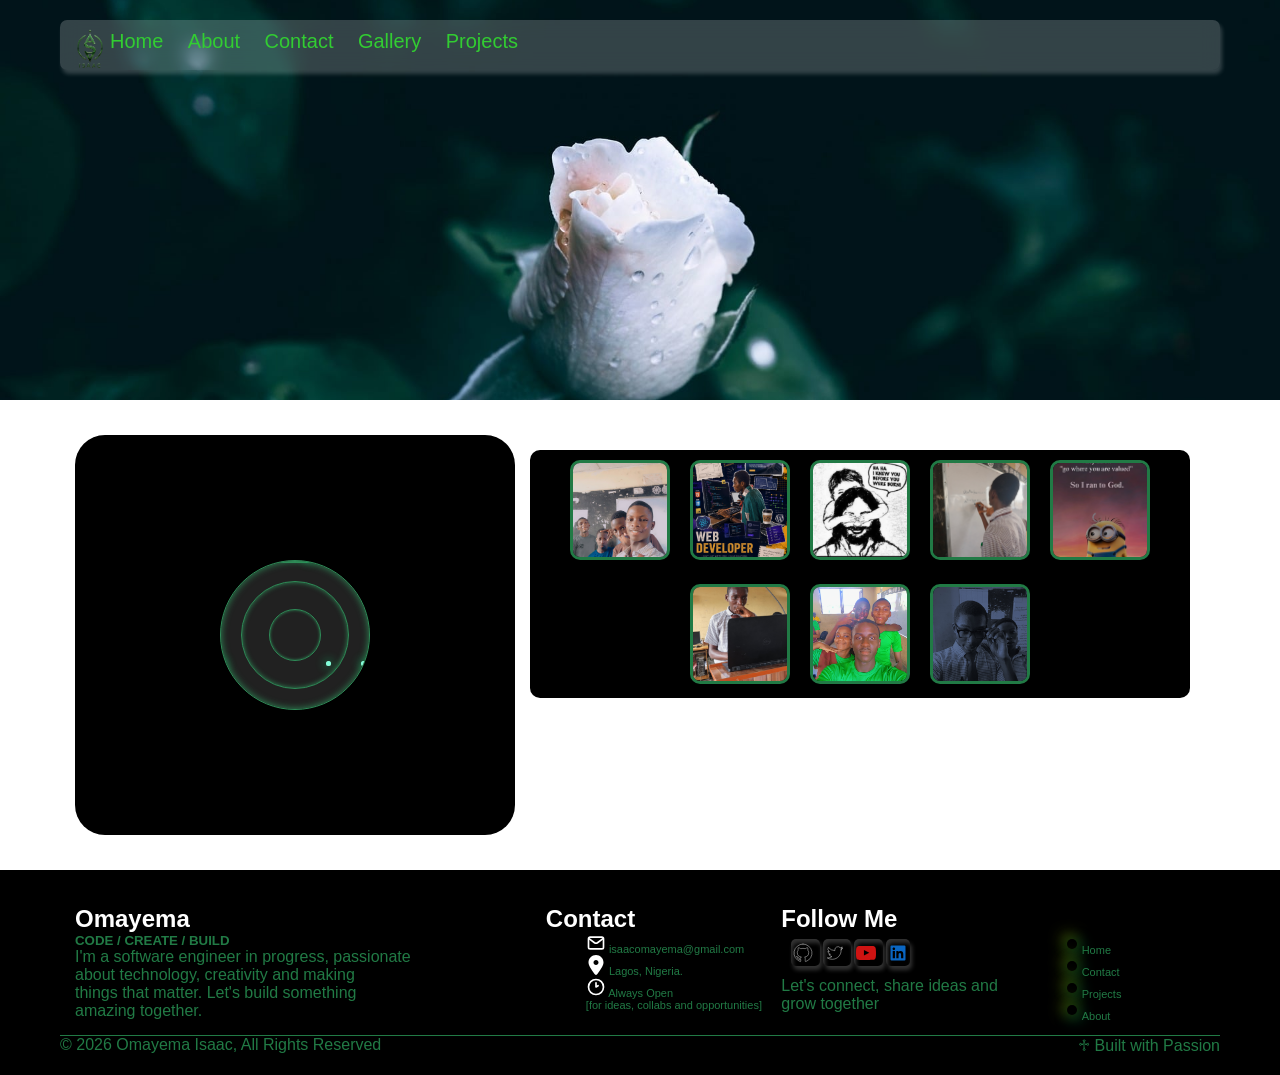
<file: gallery.html>
<!DOCTYPE html>
<html lang="en">

<head>
    <meta charset="UTF-8">
    <meta name="author" content="Isaac Omayema">
    <meta name="description" content="My personal portfolio website and my coding projects.">
    <meta name="keywords" content="portfolio, web development, HTML, CSS, JavaScript">
    <meta name="viewport" content="width=device-width, initial-scale=1.0">
    <title>Omayema | Home</title>
    <link rel="shortcut icon" href="image/logo.png" type="image/x-icon">
    <link rel="stylesheet" href="style.css">
    <link rel="stylesheet" href="spinner.css">
</head>

<body>
    <div class="layer"></div>

    <header id="top">
        <div class="wrapper">

            <nav class="menubar">

                <div class="menubtn">
                        &#9776;
                </div>

                <div class="logo"></div>
                <ul id="links">
                    <li class="link">
                        <a href="index.html">Home</a>
                    </li>
                    <li class="link">
                        <a id="about" href="about.html">About</a>
                    </li>
                    <li class="link">
                        <a id="contact" href="contact.html">Contact</a>
                    </li>
                    <li class="link">
                        <a id="gallery" href="gallery.html">Gallery</a>
                    </li>
                    <li class="link">
                        <a id="project" href="default.html">Projects</a>
                    </li>
                    
                </ul>
            </nav>



        </div>
        <div class="logo2"></div>
    </header>
    <div class="body">
       
        <section class="gallery active">
            <div class="wrapper">
                <div class="flexbox">
                    <aside class="flex flex2">
                        <span>
                            <div class="loader2">
                                <span></span>

                                <div id="dot-1" class="dot"></div>
                                <div id="dot-2" class="dot"></div>
                                <div id="dot-3" class="dot"></div>
                                <div id="dot-4" class="dot"></div>
                                <div id="dot-5" class="dot"></div>
                            </div>

                        </span>
                    </aside>
                    <main class="flex flex3">
                        
                        <div class="image_container">
                            <div>
                                <img src="image/friends_and_friends.jpg" alt="" loading="lazy" class="gallery_image">
                                <h4>Title</h4>
                            </div>
                            <div>
                                <img src="image/isaac_code.png" alt="" loading="lazy" class="gallery_image">
                                <h4>Title</h4>
                            </div>
                            <div>
                                <img src="image/jesus.jpg" alt="My Faith" loading="lazy" class="gallery_image">
                                <h4>Title</h4>
                            </div>
                            <div>
                                <img src="image/isaac_teaching.jpg" alt="" loading="lazy" class="gallery_image">
                                <h4>Title</h4>
                            </div>
                            <div>
                                <img src="image/my_fact.jpg" alt="" loading="lazy" class="gallery_image">
                                <h4>Title</h4>
                            </div>
                            <div>
                                <img src="image/isaac_in_ictlab.jpg" alt="Me in the ICT lab" loading="lazy"
                                    class="gallery_image">
                                <h4>Title</h4>
                            </div>
                            <div>
                                <img src="image/isaac_friends.jpg" alt="Me and Friend" loading="lazy"
                                    class="gallery_image">
                                <h4>Title</h4>
                            </div>
                            <div>
                                <img src="image/isaac_with_afriend.jpg" alt="Me with a Friend" loading="lazy"
                                    class="gallery_image">
                                <h4>Title</h4>
                            </div>

                        </div>
                    </main>

                </div>
            </div>
        </section>
        <div id="popup" class="open">
            <div id="popup_content">
                <div class="close">X</div>
                <div id="popup_image">
                </div>
            </div>
        </div>

        <button class="top_btn"><a href="#top">&#8593;</a></button>

        <footer>
            <div class="wrapper">
                <div class="flexbox">
                    <div class="flex flex2">
                        <h2>Omayema</h2>
                        <h5>CODE / CREATE / BUILD</h5>
                        <p>
                            I'm a software engineer in progress, passionate <br> about technology, creativity and making <br> things that matter. Let's build something <br> amazing together.
                        </p>
                    </div>
                    <div class="flex flex1">
                        <h2>Contact</h2>
                        <ul>
                            <li>
                                <span>
                                    <img src="image/email.svg" alt="Email Icon">
                                </span> isaacomayema@gmail.com
                            </li>
                            <li>
                                <span>
                                    <svg xmlns="http://w3.org" viewBox="0 0 384 512" width="20" height="20"
                                        fill="white">
                                        <path
                                            d="M215.7 499.2C267 435 384 279.4 384 192C384 86 298 0 192 0S0 86 0 192c0 87.4 117 243 168.3 307.2c12.3 15.3 35.1 15.3 47.4 0zM192 256c-35.3 0-64-28.7-64-64s28.7-64 64-64s64 28.7 64 64s-28.7 64-64 64z" />
                                    </svg>
                                </span> Lagos, Nigeria.
                            </li>
                            <li>
                                <span>
                                    <img src="image/clock.svg" alt="Clock Icon">
                                </span>
                                Always Open <br>
                                [for ideas, collabs and opportunities]

                            </li>
                        </ul>
                    </div>
                    
                    
                    <div class="flex flex1">
                        <h2>Follow Me</h2>
                        <div class="footer_social">
                            <span>
                                <a href="https://github.com/IsaacOmayema" target="_blank" rel="noopener">
                                <svg viewBox="0 0 48 48" id="Layer_2" data-name="Layer 2" xmlns="http://www.w3.org/2000/svg" fill="#ffffff"><g id="SVGRepo_bgCarrier" stroke-width="0"></g><g id="SVGRepo_tracerCarrier" stroke-linecap="round" stroke-linejoin="round"></g><g id="SVGRepo_iconCarrier"><defs><style>.cls-1{fill:none;stroke:#ffffff;stroke-linecap:round;stroke-linejoin:round;fill-rule:evenodd;}</style></defs><path class="cls-1" d="M24,2.5a21.5,21.5,0,0,0-6.8,41.9c1.08.2,1.47-.46,1.47-1s0-1.86,0-3.65c-6,1.3-7.24-2.88-7.24-2.88A5.7,5.7,0,0,0,9,33.68c-1.95-1.33.15-1.31.15-1.31a4.52,4.52,0,0,1,3.29,2.22c1.92,3.29,5,2.34,6.26,1.79a4.61,4.61,0,0,1,1.37-2.88c-4.78-.54-9.8-2.38-9.8-10.62a8.29,8.29,0,0,1,2.22-5.77,7.68,7.68,0,0,1,.21-5.69s1.8-.58,5.91,2.2a20.46,20.46,0,0,1,10.76,0c4.11-2.78,5.91-2.2,5.91-2.2a7.74,7.74,0,0,1,.21,5.69,8.28,8.28,0,0,1,2.21,5.77c0,8.26-5,10.07-9.81,10.61a5.12,5.12,0,0,1,1.46,4c0,2.87,0,5.19,0,5.9s.39,1.24,1.48,1A21.5,21.5,0,0,0,24,2.5"></path></g></svg>
                                </a>
                            </span>
                            <span>
                                <a href="https://x.com/Isaac_Omas" target="_blank" rel="noopener">
                                <svg viewBox="0 0 48 48" id="Layer_2" data-name="Layer 2" xmlns="http://www.w3.org/2000/svg" fill="#ffffff"><g id="SVGRepo_bgCarrier" stroke-width="0"></g><g id="SVGRepo_tracerCarrier" stroke-linecap="round" stroke-linejoin="round"></g><g id="SVGRepo_iconCarrier"><defs><style>.cls-1{fill:none;stroke:#ffffff;stroke-linecap:round;stroke-linejoin:round;}</style></defs><path class="cls-1" d="M38.74,16.55v1c0,10.07-7.64,21.61-21.62,21.61A21.14,21.14,0,0,1,5.5,35.71a12.22,12.22,0,0,0,1.81.11,15.25,15.25,0,0,0,9.44-3.24,7.56,7.56,0,0,1-7.1-5.29,6.9,6.9,0,0,0,1.44.15,7.53,7.53,0,0,0,2-.27A7.57,7.57,0,0,1,7,19.72v-.1a7.42,7.42,0,0,0,3.44.94A7.54,7.54,0,0,1,8.05,10.5a21.58,21.58,0,0,0,15.68,7.94,6.38,6.38,0,0,1-.21-1.74,7.55,7.55,0,0,1,13.17-5.31,15.59,15.59,0,0,0,4.83-1.85,7.65,7.65,0,0,1-3.39,4.27,15.87,15.87,0,0,0,4.37-1.26,15.56,15.56,0,0,1-3.76,4Z"></path></g></svg>
                                </a>
                            </span>
                            <span>
                                <a href="https://youtube.com/@isaacomayema?si=On8QOVwOe2j7M7kp" target="_blank" rel="noopener">
                                <svg viewBox="0 -7 48 48" version="1.1" xmlns="http://www.w3.org/2000/svg" xmlns:xlink="http://www.w3.org/1999/xlink" fill="#000000"><g id="SVGRepo_bgCarrier" stroke-width="0"></g><g id="SVGRepo_tracerCarrier" stroke-linecap="round" stroke-linejoin="round"></g><g id="SVGRepo_iconCarrier"> <title>Youtube-color</title> <desc>Created with Sketch.</desc> <defs> </defs> <g id="Icons" stroke="none" stroke-width="1" fill="none" fill-rule="evenodd"> <g id="Color-" transform="translate(-200.000000, -368.000000)" fill="#CE1312"> <path d="M219.044,391.269916 L219.0425,377.687742 L232.0115,384.502244 L219.044,391.269916 Z M247.52,375.334163 C247.52,375.334163 247.0505,372.003199 245.612,370.536366 C243.7865,368.610299 241.7405,368.601235 240.803,368.489448 C234.086,368 224.0105,368 224.0105,368 L223.9895,368 C223.9895,368 213.914,368 207.197,368.489448 C206.258,368.601235 204.2135,368.610299 202.3865,370.536366 C200.948,372.003199 200.48,375.334163 200.48,375.334163 C200.48,375.334163 200,379.246723 200,383.157773 L200,386.82561 C200,390.73817 200.48,394.64922 200.48,394.64922 C200.48,394.64922 200.948,397.980184 202.3865,399.447016 C204.2135,401.373084 206.612,401.312658 207.68,401.513574 C211.52,401.885191 224,402 224,402 C224,402 234.086,401.984894 240.803,401.495446 C241.7405,401.382148 243.7865,401.373084 245.612,399.447016 C247.0505,397.980184 247.52,394.64922 247.52,394.64922 C247.52,394.64922 248,390.73817 248,386.82561 L248,383.157773 C248,379.246723 247.52,375.334163 247.52,375.334163 L247.52,375.334163 Z" id="Youtube"> </path> </g> </g> </g></svg>
                                </a>
                            </span>
                            <span>
                                <a href="https://www.linkedin.com/in/isaac-omayema-b231a82ba?utm_source=share_via&utm_content=profile&utm_medium=member_android" target="_blank" rel="noopener">
                                <svg viewBox="0 0 16 16" xmlns="http://www.w3.org/2000/svg" fill="none"><g id="SVGRepo_bgCarrier" stroke-width="0"></g><g id="SVGRepo_tracerCarrier" stroke-linecap="round" stroke-linejoin="round"></g><g id="SVGRepo_iconCarrier"><path fill="#0A66C2" d="M12.225 12.225h-1.778V9.44c0-.664-.012-1.519-.925-1.519-.926 0-1.068.724-1.068 1.47v2.834H6.676V6.498h1.707v.783h.024c.348-.594.996-.95 1.684-.925 1.802 0 2.135 1.185 2.135 2.728l-.001 3.14zM4.67 5.715a1.037 1.037 0 01-1.032-1.031c0-.566.466-1.032 1.032-1.032.566 0 1.031.466 1.032 1.032 0 .566-.466 1.032-1.032 1.032zm.889 6.51h-1.78V6.498h1.78v5.727zM13.11 2H2.885A.88.88 0 002 2.866v10.268a.88.88 0 00.885.866h10.226a.882.882 0 00.889-.866V2.865a.88.88 0 00-.889-.864z"></path></g></svg>
                                </a>
                            </span>
                        </div>
                        <p>Let's connect, share ideas and grow together </p>
                    </div>

                    <div class="flex flex05" id="footer_links">
                        <ul>
                            <li><a href="index.html">Home</a></li>
                            <li><a href="contact.html">Contact</a></li>
                            <li><a href="default.html">Projects</a></li>
                            <li><a href="about.html">About</a></li>
                        </ul>
                    </div>
                </div>

                <div class="hr"></div>

                <div style="display: flex; justify-content: space-between;">
                    <p> &copy; 2026 Omayema Isaac, All Rights Reserved </p>
                <p>&#9841; Built with Passion </p>
                </div>
            </div>

            
        </footer>
        <div class="screen_loader">
            <span class="main_loader"></span>
        </div>

</body>
<script src="index.js"></script>

</html>
</file>
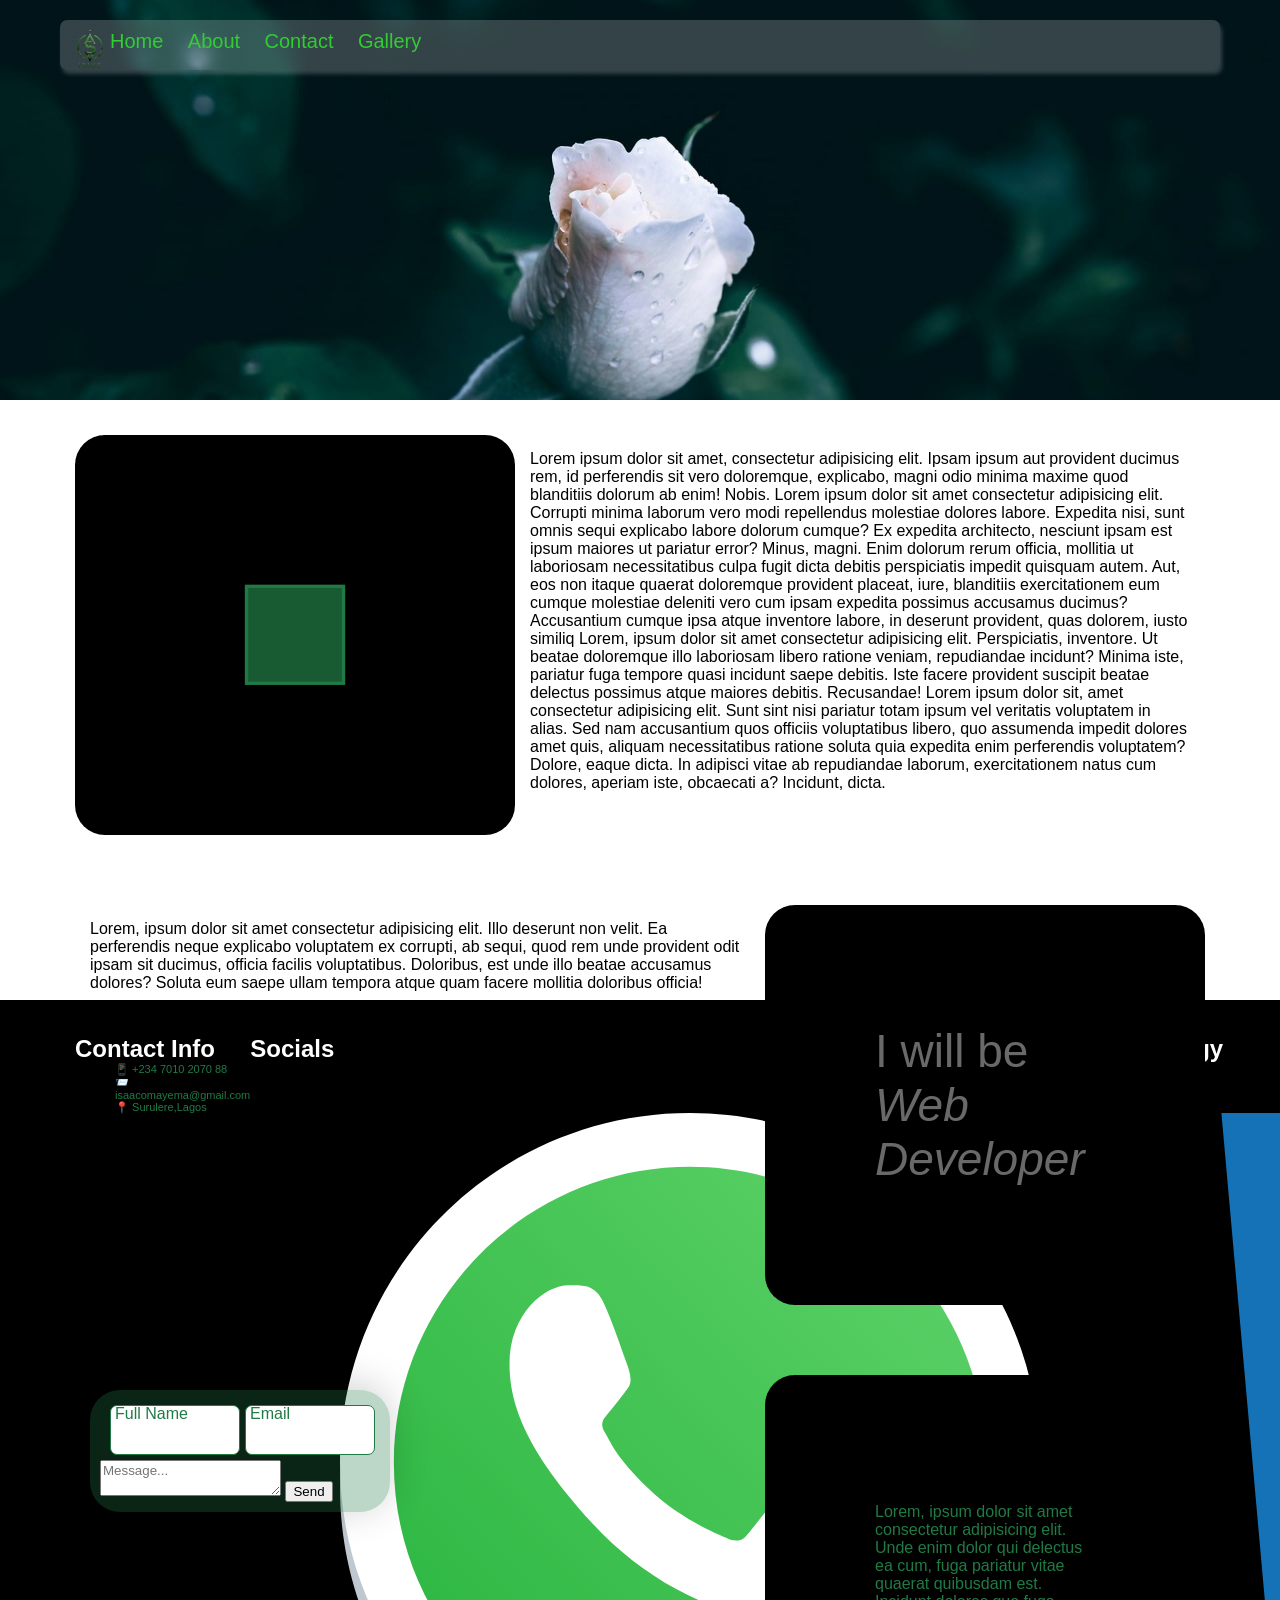
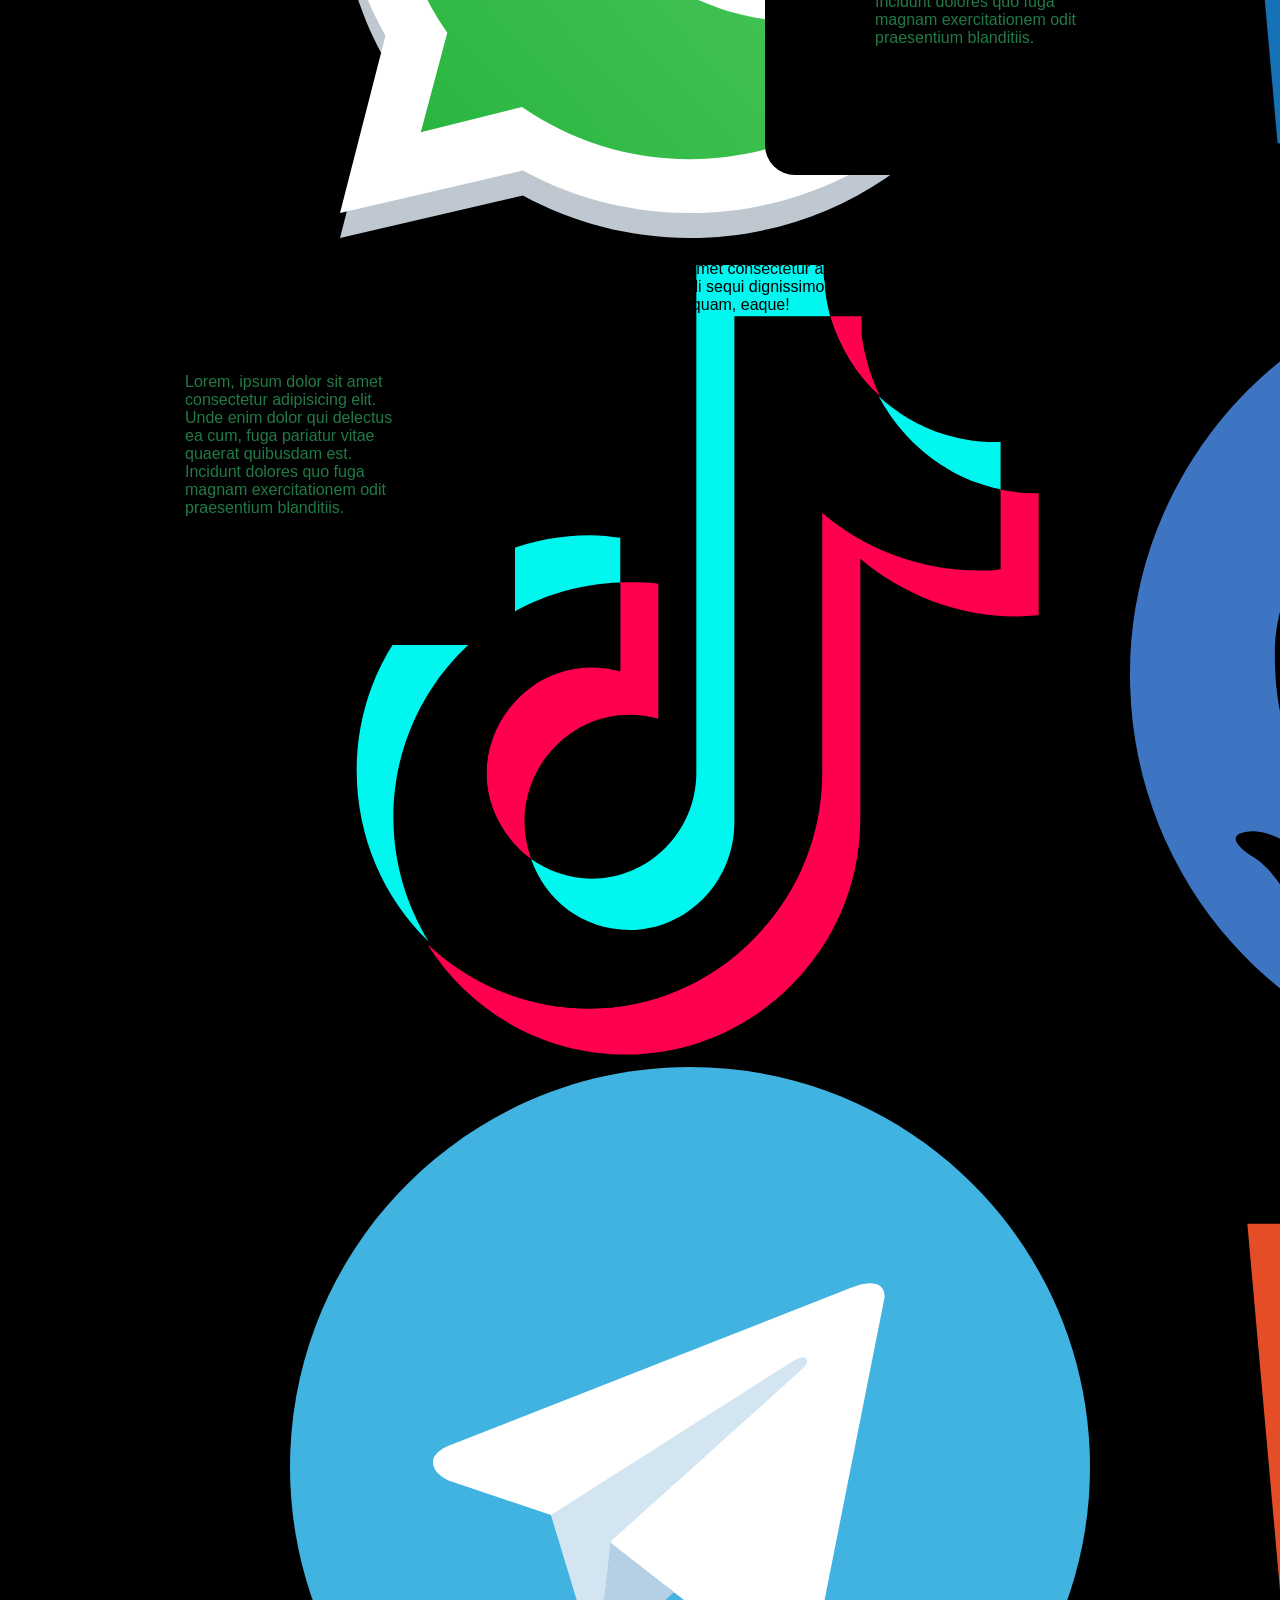
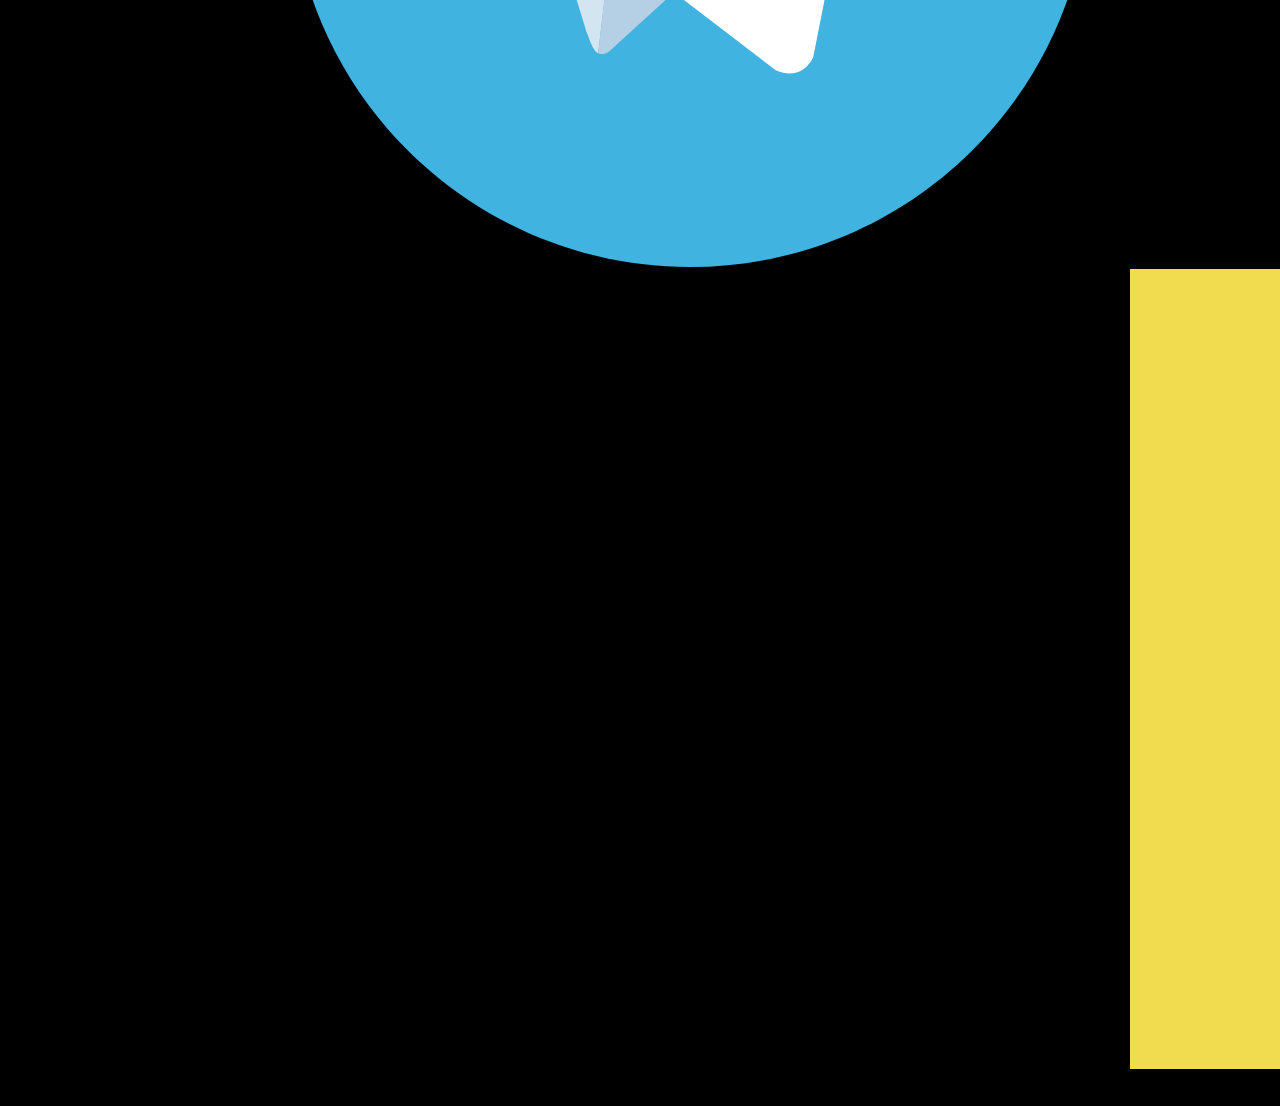
<file: master.html>
<!DOCTYPE html>
<html lang="en">
<head>
    <meta charset="UTF-8">
    <meta name="viewport" content="width=device-width, initial-scale=1.0">
    <title>Omayema</title>
    <link rel="stylesheet" href="style.css"> 
    <link rel="stylesheet" href="spinner.css">   
</head>
<body>
    <header> 
        <div class="wrapper">
        <nav class="menubar">
            <div class="logo"></div>
            <ul>
                <li><a href="#" id="home" >Home</a></li>
                <li><a href="#" id="about">About</a></li>
                <li><a href="#" id="contact">Contact</a></li>
                <li><a href="#" id="gallery">Gallery</a></li>
            </ul>
        </nav>



        </div>
    </header>
    <div class="body">
        <section class="home active">
        <div class="wrapper">
        <div class="flexbox">

        <aside class="flex flex2">
            <span>
                <div class="spinner">
                    <div></div>
                    <div></div>
                    <div></div>
                    <div></div>
                    <div></div>
                    <div></div>
                </div>
            </span>
        </aside>

        <main class="flex flex3">
            Lorem ipsum dolor sit amet, consectetur adipisicing elit. Ipsam ipsum aut provident ducimus rem, id perferendis sit vero doloremque, explicabo, magni odio minima maxime quod blanditiis dolorum ab enim! Nobis.
            Lorem ipsum dolor sit amet consectetur adipisicing elit. Corrupti minima laborum vero modi repellendus molestiae dolores labore. Expedita nisi, sunt omnis sequi explicabo labore dolorum cumque? Ex expedita architecto, nesciunt ipsam est ipsum maiores ut pariatur error? Minus, magni. Enim dolorum rerum officia, mollitia ut laboriosam necessitatibus culpa fugit dicta debitis perspiciatis impedit quisquam autem. Aut, eos non itaque quaerat doloremque provident placeat, iure, blanditiis exercitationem eum cumque molestiae deleniti vero cum ipsam expedita possimus accusamus ducimus? Accusantium cumque ipsa atque inventore labore, in deserunt provident, quas dolorem, iusto similiq Lorem, ipsum dolor sit amet consectetur adipisicing elit. Perspiciatis, inventore. Ut beatae doloremque illo laboriosam libero ratione veniam, repudiandae incidunt? Minima iste, pariatur fuga tempore quasi incidunt saepe debitis. Iste facere provident suscipit beatae delectus possimus atque maiores debitis. Recusandae! Lorem ipsum dolor sit, amet consectetur adipisicing elit. Sunt sint nisi pariatur totam ipsum vel veritatis voluptatem in alias. Sed nam accusantium quos officiis voluptatibus libero, quo assumenda impedit dolores amet quis, aliquam necessitatibus ratione soluta quia expedita enim perferendis voluptatem? Dolore, eaque dicta. In adipisci vitae ab repudiandae laborum, exercitationem natus cum dolores, aperiam iste, obcaecati a? Incidunt, dicta.
        </main>
        </div>
        </div>
    </section>
    <section class="about">
        <div class="wrapper">
            <div class="flexbox">
                <main class="flex flex3">
                    Lorem, ipsum dolor sit amet consectetur adipisicing elit. Illo deserunt non velit. Ea perferendis neque explicabo voluptatem ex corrupti, ab sequi, quod rem unde provident odit ipsam sit ducimus, officia facilis voluptatibus. Doloribus, est unde illo beatae accusamus dolores? Soluta eum saepe ullam tempora atque quam facere mollitia doloribus officia!
                </main>
                <aside class="flex flex2">
                    <span>
                        <p class="Infoanimation">I will be <i id="info"></i></p>
                    </span>
                </aside>
            </div>
        </div>
    </section>
    <section class="contact">
        <div class="wrapper">
            <div class="flexbox">
                <main class="flex flex3">
                    <div class="contact_body">
                        <form action="">
                            <div class="inputs">
                                <div class="input-group">
                                <input type="text" name="fullname" placeholder=" ">
                                <label for="fullname">Full Name</label>
                                </div>
                                <div class="input-group">
                                <input type="email" name="email" placeholder=" ">
                                <label for="email">Email</label>
                                </div>
                            </div>
                            <textarea name="message" id="message" placeholder="Message..."></textarea>
                            <button type="submit">Send</button>
                        </form>
                    </div>
                </main>
                <aside class="flex flex2">
                    <span>Lorem, ipsum dolor sit amet consectetur adipisicing elit. Unde enim dolor qui delectus ea cum, fuga pariatur vitae quaerat quibusdam est. Incidunt dolores quo fuga magnam exercitationem odit praesentium blanditiis.

                </span>
                </aside>
            </div>
        </div>
    </section>
    <section class="gallery">
        <div class="wrapper">
            <div class="flexbox">
                <aside class="flex flex2">
                    <span>
                        Lorem, ipsum dolor sit amet consectetur adipisicing elit. Unde enim dolor qui delectus ea cum, fuga pariatur vitae quaerat quibusdam est. Incidunt dolores quo fuga magnam exercitationem odit praesentium blanditiis.
                </span>
                </aside>
                <main class="flex flex3">
                    Lorem ipsum dolor sit amet consectetur adipisicing elit. Nam ut deleniti dolorem explicabo excepturi, nobis eligendi sequi dignissimos nesciunt ratione sapiente quos in dolor fugiat facilis, libero magni. Aliquam, eaque!
                </main>
                
            </div>
        </div>
    </section>
    </div>
    

    
    <footer>
        <div class="wrapper">
        <div class="flexbox">
            <div class="flex flex1">
                <h2>Contact Info</h2>
                <ul>
                    <li>&#128241; <span>+234 7010 2070 88</span></li>
                    <li>&#128232; isaacomayema@gmail.com</li>
                    <li>&#128205; Surulere,Lagos</li>
                    <li></li>
                </ul>
            </div>
            <div class="flex flex1">
                <h2>Socials</h2>
                <ul>
                    <li>
                        <img src="image/whatsapp.svg" alt="whatsapp">
                    </li>
                    <li>
                        <img src="image/tictok.svg" alt="TickTok">
                    </li>
                    <li>
                        <img src="image/telegram.svg" alt="Telegram">
                    </li>
                </ul>
            </div>
            <div class="flexflex1">
                <h2>Technology</h2>
                <ul>
                    <li>
                        <img src="image/css.svg" alt="CSS">
                    </li>
                    <li>
                        <img src="image/github.svg" alt="GitHub">
                    </li>
                    <li>
                        <img src="image/html.svg" alt="html">
                    </li>
                    <li>
                        <img src="image/js.svg" alt="JavaScript">
                    </li>
                </ul>
            </div>
        <p>&copy; 2026 Omayema Isaac, All Rights Reserved </p>
        </div>
    </footer>

</body>
<script src="index.js"></script>
</html>
</file>
<file: Projects/Calculator/index.css>
:root {
    --color0: rgba(255, 255, 255, 0.15);
    --color01: rgba(255, 255, 255, 0.3);
    --color1: #efe9e0;
    --color2: #0f9e99;
    --color2_0: #185c0e;
    --color3: #57181f;
    --color: #fff;
}

body {
    margin: 30px;
    display: flex;
    justify-content: center;
    background: url(leaf.jpg);
    background-repeat: no-repeat;
    background-size: cover;
}

.parent {
    width: 500px;
    position: absolute;
    padding: 40px;
    border-radius: 40px;
    padding-right: 0;
    box-shadow: -10px -20px 40px var(--color2_0);
    background-color: var(--color01);
}

.clearAll {
    display: inline-block;
    width: 30px;
    height: 30px;
    margin: 0;
    border-radius: 10px;
}

#input {
    background-color: var(--color1);
    width: 450px;
    height: 70px;
    border-radius: 50px;
    right: 20px;
    position: relative;
}

.backbtn {
    float: left;
    position: absolute;
    top: 0;
    left: 0;
    cursor: pointer;
    width: 50px;
    height: 50px;
    margin: 5px;
    border-radius: 40px;
    border: 0;
    background-color: transparent;
}

button {
    cursor: pointer;
    width: 100px;
    height: 100px;
    margin: 1px;
    border-radius: 40px;
    border: 1;
    color: brown;
    background-color: var(--color1);
}

.equal {
    margin-left: 5px;
    position: absolute;
    height: 200px;
    background-color: var(--color2_0);
    color: white;
}


@media screen and (width < 700px) {

    body {
        margin: 30px;
        display: flex;
        justify-content: center;
        background: url(leaf.jpg);
        background-size: cover;
        ;
    }

    .parent {
        float: left;
        left: 20px;
        width: 250px;
        position: absolute;
        padding: 40px;
        border-radius: 40px;
        padding-right: 0;
        background-color: var(--color0);
        box-shadow: -5px -10px 30px var(--color2_0);
    }

    .clearAll {
        display: inline-block;
        width: 30px;
        height: 30px;
        margin: 0;
        border-radius: 10px;
    }

    #input {
        background-color: var(--color1);
        width: 200px;
        height: 70px;
        border-radius: 50px;
        right: 20px;
        position: relative;
    }

    .backbtn {
        float: left;
        position: absolute;
        top: 0;
        left: 0;
        cursor: pointer;
        width: 30px;
        height: 30px;
        margin: 5px;
        border-radius: 40px;
        border: 0;
        background-color: transparent;
    }

    button {
        cursor: pointer;
        width: 50px;
        height: 50px;
        margin: 1px;
        border-radius: 40px;
        border: 1;
        color: brown;
        background-color: var(--color1);
    }

    .equal {
        margin-left: 5px;
        position: absolute;
        height: 100px;
        background-color: var(--color2);
    }

}
</file>
<file: Projects/Rock Paper Scissor/style.css>
*{
    margin: 0;
    padding: 0;
    box-sizing: border-box;
    font-family: Arial, Helvetica, sans-serif;
}
body{
    display: flex;
    justify-content: center;
    align-items: center;
    min-height: 100vh;
    background: linear-gradient(135deg,#1e3c72, #2a5298);
}
.body_container{
    width: 100%;
    display: flex;
    justify-content: center;
    align-items: center;
    padding: 20px;
}
.content{
    width: 350px;
    background: #fff;
    padding: 30px;
    border-radius: 20px;
    box-shadow: 0 15px 35px rgba(0, 0, 0, .3);
    text-align: center;
}
.content::before{
    content: "Rock Paper Scissor";
    display: block;
    font-size: 28px;
    font-weight: bold;
    margin-bottom: 25px;
    color: #1e3c72;
}
#display{
    background: #f5f5f5;
    border-radius: 15px;
    padding: 20px;
    margin-bottom: 25px;
}
#display p{
    margin: 15px 0;
    font-size: 20px;
    font-weight: bold;
}
.computerchoice{
    color: #0d6efd;
}
.result{
    color: #28a745;
    font-size: 24px !important;
}
.choice{
    color: #dc3545;
}
.buttons{
    display: grid;
    gap: 15px;
}
.buttons button{
    padding: 15px;
    border: none;
    border-radius: 12px;
    background: #1e3c72;
    color: #fff;
    font-size: 18px;
    cursor: pointer;
    transition: 3s;
}
.buttons button{
    background: #2a5298;
    transform: translateY(-3px);
    box-shadow: 0 8px 15px rgba(0, 0, 0, 0.2);
}
.buttons button:active{
    transform: scale(.95);
}
</file>
<file: Projects/StudentCard/style.css>
* {
  margin: 0;
  padding: 0;
  box-sizing: border-box;
  }

body {
font-family: Arial, sans-serif;
background: #f4f6f8;
min-height: 100vh;
padding: 30px;
color: #222;
}

/* =========================
MAIN LAYOUT
========================= */

.flex2,
.flex1 {
width: 100%;
max-width: 1100px;
margin: auto;
}

.flex2 {
margin-bottom: 30px;
}

/* =========================
STUDENT NUMBER SECTION
========================= */

#studentgenerator {
background: white;
padding: 20px;
border-radius: 12px;
box-shadow: 0 4px 15px rgba(0, 0, 0, 0.08);
}

.addStudent {
display: flex;
gap: 10px;
}

#noOfStudents {
flex: 1;
padding: 13px 15px;
border: 1px solid #ccc;
border-radius: 8px;
outline: none;
font-size: 16px;
}

#noOfStudents:focus {
border-color: #217a45;
box-shadow: 0 0 0 3px rgba(33, 122, 69, 0.12);
}

/* Add student button */

#addStudent,
#aadStudent {
width: 48px;
border: none;
border-radius: 8px;
background: #217a45;
color: white;
font-size: 22px;
cursor: pointer;
transition: 0.2s;
}

#addStudent:hover,
#aadStudent:hover {
background: #185c34;
}

#addStudent:disabled,
#aadStudent:disabled {
background: #aaa;
cursor: not-allowed;
}

/* =========================
ERROR MESSAGE
========================= */

#errormessage {
margin-top: 10px;
color: #d62828;
font-size: 14px;
font-weight: bold;
}

/* =========================
STUDENT INPUT CARD
========================= */

#grader {
display: grid;
grid-template-columns: repeat(auto-fit, minmax(280px, 1fr));
gap: 20px;
}

.student-card {
position: relative;
background: white;
padding: 25px 20px 20px;
border-radius: 12px;
box-shadow: 0 4px 15px rgba(0, 0, 0, 0.08);
border-top: 4px solid #217a45;
}

/* =========================
CLOSE BUTTON
========================= */

.close-button {
position: absolute;
top: 10px;
right: 10px;

width: 28px;
height: 28px;

border: none;
border-radius: 50%;

background: #e63946;
color: white;

font-weight: bold;
cursor: pointer;

transition: 0.2s;

}

.close-button:hover {
background: #b91c2a;
transform: scale(1.05);
}

/* =========================
STUDENT INPUTS
========================= */

.name-input,
.age-input,
.student-card select {
width: 100%;
padding: 12px;
margin-bottom: 10px;

border: 1px solid #ccc;
border-radius: 7px;

outline: none;
font-size: 15px;
background: white;

}

.name-input:focus,
.age-input:focus,
.student-card select:focus {
border-color: #217a45;
}

/* =========================
SCORES
========================= */

.scores-container {
background: #f7f9f8;
padding: 12px;
border-radius: 8px;
margin-bottom: 15px;
}

.scores-container h4 {
margin-bottom: 10px;
color: #217a45;
}

.score-input {
width: calc(20% - 7px);
padding: 10px 5px;
margin: 3px;

border: 1px solid #ccc;
border-radius: 6px;

text-align: center;
outline: none;

}

.score-input:focus {
border-color: #217a45;
}

/* =========================
GENERATE BUTTON
========================= */

.generate {
width: 100%;
padding: 12px;

border: none;
border-radius: 7px;

background: #217a45;
color: white;

font-size: 15px;
font-weight: bold;

cursor: pointer;
transition: 0.2s;

}

.generate:hover {
background: #185c34;
transform: translateY(-1px);
}

/* =========================
RESULT CARDS
========================= */

#cardDisplay {
display: grid;
grid-template-columns: repeat(auto-fit, minmax(280px, 1fr));
gap: 20px;
}

.card {
position: relative;

background: white;
padding: 20px;

border-radius: 12px;

box-shadow: 0 4px 15px rgba(0, 0, 0, 0.08);

border-left: 5px solid #217a45;

}

.card h3 {
color: #217a45;
margin-bottom: 12px;
}

.card p {
margin: 8px 0;
line-height: 1.5;
}

/* Result card close button */

.card > input[type="button"] {
position: absolute;
top: 10px;
right: 10px;

width: 28px;
height: 28px;

border: none;
border-radius: 50%;

background: #e63946;
color: white;

font-weight: bold;
cursor: pointer;

}

.card > input[type="button"]:hover {
background: #b91c2a;
}

/* =========================
MOBILE RESPONSIVENESS
========================= */

@media (max-width: 600px) {

body {
    padding: 15px;
}

#grader,
#cardDisplay {
    grid-template-columns: 1fr;
}

.score-input {
    width: calc(20% - 7px);
    font-size: 13px;
}

.student-card {
    padding: 25px 15px 15px;
}

}
</file>
<file: Projects/Todo List/index.css>
:root {
    --color0: rgba(255, 255, 255, 0.15);
    --color01: rgba(255, 255, 255, 0.3);
    --color1: #efe9e0;
    --color2: #0f9e99;
    --color2_0: #185c0e;
    --color3: #57181f;
    --color: #fff;
}

body {
    background: url(Me1.jpg);
    background-size: cover;
    margin: 50px;
    display: flex;
}

.todo_maker_body {
    border-radius: 20px;
    padding: 20px;
    background-color: var(--color01);
    box-shadow: 3px 6px 10px var(--color0);
    width: 500px;
    height: 50px;
}

.todo_display_body {
    border-radius: 20px;
    margin-left: 20px;
    background-color: var(--color01);
    box-shadow: 3px 6px 10px var(--color0);
    width: 500px;
    height: fit-content;
}

#todo_input {
    width: 70%;
    height: 30px;
    border-radius: 10px;
    border: none;
    padding: 5px;
    font-size: 16px;
}

#add_button {
    height: 42px;
    border-radius: 10px;
    border: none;
    background-color: var(--color2);
    color: var(--color);
    font-size: 16px;
    padding: 0 15px;
    cursor: pointer;
}

#add_button:hover {
    background-color: var(--color2_0);
}

#todo_display {
    padding: 20px;
}

.task_item {
    background-color: white;
    margin: 10px;
    border-radius: 20px;
    height: 20px;
    padding: 10px;
    font-size: 20px;
    color: black;
}

.delete_button {
    float: right;
    background-color: var(--color3);
    border: none;
    border-radius: 10px;
    color: var(--color);
    cursor: pointer;
    padding: 5px 10px;
}

.backbtn {
    float: left;
    position: absolute;
    top: 0;
    left: 0;
    cursor: pointer;
    width: 50px;
    height: 50px;
    margin: 5px;
    border-radius: 40px;
    border: 0;
    background-color: transparent;
}

@media screen and (width < 700px) {

    body {
        background: url(Me1.jpg);
        background-size: cover;
        display: block;
    }

    .todo_maker_body {
        display: block;
        border-radius: 20px;
        padding: 20px;
        background-color: var(--color01);
        box-shadow: 3px 6px 10px var(--color0);
        width: 300px;
        height: 50px;
    }

    .todo_display_body {
        display: block;
        border-radius: 20px;
        background-color: var(--color01);
        box-shadow: 3px 6px 10px var(--color0);
        width: 300px;
        height: fit-content;
    }

    #todo_input {
        width: 70%;
        height: 30px;
        border-radius: 10px;
        border: none;
        padding: 5px;
        font-size: 16px;
    }

    #add_button {
        height: 42px;
        border-radius: 10px;
        border: none;
        background-color: var(--color2);
        color: var(--color);
        font-size: 16px;
        padding: 0 15px;
        cursor: pointer;
    }

    #add_button:hover {
        background-color: var(--color2_0);
    }

    #todo_display {
        padding: 20px;
    }

    .task_item {
        background-color: white;
        margin: 10px;
        border-radius: 20px;
        height: 20px;
        padding: 10px;
        font-size: 20px;
        color: black;
        overflow: scroll;
    }

    .delete_button {
        float: right;
        background-color: var(--color3);
        border: none;
        border-radius: 10px;
        color: var(--color);
        cursor: pointer;
        padding: 5px 10px;
    }

    .backbtn {
        float: left;
        position: absolute;
        top: 0;
        left: 0;
        cursor: pointer;
        width: 50px;
        height: 50px;
        margin: 5px;
        border-radius: 40px;
        border: 0;
        background-color: transparent;
    }


}
</file>
<file: style.css>
*{
    margin: 0;
    box-sizing: border-box;
    font-family:'Trebuchet MS', 'Lucida Sans Unicode', 'Lucida Grande', 'Lucida Sans', Arial, sans-serif;
    a{
        text-decoration: none;
    }
}
#back{
    border-radius: 15px;
    background: transparent;
    outline: solid 2px rgb(33,122,69);
    width: fit-content;
    padding: 5px ;
    
    a{
        text-decoration: none;
        color: white;

    }

}
html{
    scroll-behavior: smooth;
}
body{
    height: 100%;
}
h1,h2,h3{
    font-family: 'Poppins', sans-serif;
}
:root{
    --text_color1: rgb(33,122,69);

}
.top_btn{
    display: none;
    background: rgba(33,122,69,.7);
    border: none;
    width: 20px;
    height: 20px;
    border-radius: 50%;
    color: #fff;
    position: fixed;
    bottom: 10px;
    left: 90%;
    float: right;
    z-index: 3;
}
.top_btn a{
    text-decoration: none;
    color: #fff;
}
header{
    width: 100%;
    height: 400px;
    background: url(image/bg1.jpg) no-repeat center center;
    background-size: cover ;
    
}
header nav{
    height: 50px;
    background: rgba(255, 255, 255, .2);
    border-radius: 7px ;
    backdrop-filter: blur(10px);
    border: none;
    box-shadow: 2px 4px 4px rgba(255, 255, 255, .2);
}
.menubtn{
    color: var(--text_color1);
    display: none;
    left: 100%;
}
.menubtn.change{
    left: 85%;
}
.menubtn div{
    width: 20px;
    height: 3px;
    display: block;
    background: var(--text_color1);
    margin: 1px;
}
header nav li{
    cursor: pointer;
    display: inline-block;
    margin: 10px;
}
header nav li a{
    text-decoration: none;
    color: limegreen;
    font-size: 20px;
}
header .logo{
    margin: 5px;
    position: absolute;
    width: 50px;
    height: 50px;
    background: url('image/logo.png') no-repeat;
    background-size: 100% 100%;
    border-radius: 10px;
}
.wrapper{
    max-width: 100%;
    width: 1200px;
    padding: 20px;
    box-sizing: border-box;
    margin: 0 auto;
}

footer{
    background: rgb(0, 0, 0);
    width: 100%;
    min-height: 200px;
    color: var(--text_color1);
    ul{
        list-style-type: none;
        font-size: 11px;
        vertical-align: middle;
    }
    h2{
        color: #fff;
    }
    .hr{
        width: 100%;
        display: block;
        height: 0.5px;
        background-color: var(--text_color1);
    }
    span img , span svg{
        width: 20px;
        height: 20px;
    }
}
footer .footer_social{
    margin: 10px;
    span{
        margin-right: 3px;
        width: fit-content;
        height: fit-content;
        padding: 10px 2px 0px 2px;
        background: transparent;
        box-shadow: 2px 4px 4px rgba(255, 255, 255, .2) inset , 2px 4px 4px rgba(255, 255, 255, .2);
        border-radius: 5px;
        cursor: pointer;
    }
}
footer #footer_links{
    
    ul{
        list-style-type: none;
        top: 25%;
        position: relative;
        
    }
    a{
        text-decoration: none;
        color: var(--text_color1);
        margin: 5px;
        cursor: pointer;
    }
    a::before{
        display: inline-block;
        content: "";
        background: black;
        width: 10px;
        height: 10px;
        border-radius: 50%;
        box-shadow: 3px 3px 15px rgb(0, 126, 67), -3px -3px 15px rgb(147, 183, 4);
        margin: 5px;
    }
    
}
#skills{
    overflow-y: scroll;
    height: 300px;
}
.flexbox{
    padding: 10px;
    margin: 5px;
    display: flex;
}
.flex.flex1{
    flex: 1;
}
.flex.flex2{
    flex: 2;
}
.flex.flex3{
    flex: 3;
}
.flex.flex05{
    flex: 0.8;
}
aside{
    height: 400px;
    background: rgba(0,0,0,1);
    position: relative;
    border-radius: 30px;
}
aside span{
    padding: 0;
    margin: 0;
    position: absolute;
    color: var(--text_color1);
    top: 50%;
    left: 50%;
    transform: translateX(-50%) translateY(-50%);
}
aside span div p{
    position: absolute;
    top: 50%;
    left: 50%;
    transform: translateX(-50%) translateY(-50%);
}
main{
    margin: 15px;
}

.body .active{
    display: block;
}
.body{
    position: relative;
    height: 600px;
}

.about_card{
    justify-self: center;
    position: relative;
    width: fit-content;
    height: fit-content;
}
.about_card:hover .front_card{
    transition: 2s ease;
    transform: rotateY(180deg);
}
.about_card:hover  .back_card{
    transition: 2s ease;
    transform: rotateY(360deg)
}
.front_card{
    transition: all 2s cubic-bezier(0.25,0.8,0.25,1) ;
    width: 300px;
    height: 430px;
    filter: drop-shadow(-10px -20px 30px var(--text_color1));
    background: rgba(255, 255, 255, .2);
    border: solid 0.5px black;
    justify-self: center;
    border-radius: 50px ;
    padding: 10px;
    backface-visibility: hidden;
    img{
        width: 20px;
        height: 20px;
    }

}
.back_card{
    transition: all 2s cubic-bezier(0.25,0.8,0.25,1) ;
    transform: rotateY(180deg);
    backface-visibility: hidden ;
    position: absolute;
    top: 0;
    width: 300px;
    height: 430px;
    filter: drop-shadow(-10px -20px 30px var(--text_color1));
    background: rgba(255, 255, 255, .2);
    border: solid 0.5px black;
    justify-self: center;
    border-radius: 50px ;
    padding: 15px;
    p{
        margin: 5px;
    }

}

.social{
    display: flex;
    justify-content: center;
}
.social img{
    width: 20px;
    height: 20px;
}

.back_btn{
    position: absolute;
    left: 80%;
    width: fit-content;
    height: 30px;
    border-radius: 10px;
    border: none;
    color: var(--text_color1);
    cursor: pointer;
}


.profile_picture{
    background: url(image/profile_picture.jpg) no-repeat;
    background-size: 100% 100%;
    width: 200px;
    height: 200px;
    border-radius: 30% 70% 70% 30%/30% 30% 70% 70%;
}









.contact main .contact_body{
    box-sizing: border-box;
    border-radius: 30px;
    background: rgba(33,122,69,.3);
    box-shadow: -2px -4px 40px rgba(0, 0, 0, .2);
    padding: 10px;
    width: fit-content;
    justify-self: center;
    display: grid;
}
.contact main .contact_body .inputs{
    margin: 5px;
    display: flex;
}
.input-group input{
    color: var(--text_color1);
    width: 130px;
    margin-left: 5px;
    height: 50px;
    border: solid 0.5px var(--text_color1);
    border-radius: 7px;
    outline: none;
}
.input-group label{
    position: absolute;
    left: 10px;
    transition: 0.3s all ease;
    color: var(--text_color1);

}
.input-group{
    position: relative;
}
.input-group input:focus+label{
    top: -16px;
    font-size: 12px;
}
.input-group input:not(:placeholder-shown)+label{
    top: -16px;
    font-size: 12px;
}
.message{
    resize: none;
    max-width: 250px;
    width: 100%;
    height: 150px;
    border-radius: 7px;
    border: solid 0.5px var(--text_color1);
    margin: 15px;
    color: var(--text_color1);
}
.message::placeholder{
    color: var(--text_color1);
}
.contact main .contact_body .button{
    display: block;
    border: none;
    max-width: 250px;
    width: 100%;
    height: 50px;
    border-radius: 10px;
    margin: 5px;
    background: var(--text_color1);
    color: #fff;
    transition: .4s all ;
    transform: translateY(0);
    box-shadow: 2px 4px 4px rgba(255, 255, 255, .2);
    margin: 20px;
}
.contact main .contact_body .button:hover{
    background: rgba(33,122,69,.7);
    transform: translateY(5px);

}
.image{
    background: url(image/isaac_after_mathcompetition.jpg) no-repeat ;
    background-size: 100% 100%;
    width: 70px;
    height: 80px;
    border-radius: 10px;
    box-shadow: -10px -10px 100px rgb(225, 225  , 225);
}
.Infoanimation{
    color: dimgray;
    font-family : 'Inter' sans-serif;
    font-size: 46px;
}
.Infoanimation i::before{
    display: block;
    transition: all 2s ease;
    animation: info 2s infinite alternate;
    content: 'Web Developer';
}
@keyframes info {
    from{
        content: 'Web Developer';
        color: var(--text_color1);
    }
    to{
        content: 'Software Engineer';
        color: rgba(33,122,69,.3);
    }
    
}









#footer_contact{
    display: flex;
}
.logo2{
    display: none;
    width: 200px;
    height: 200px;
    background: url(image/logo.png) no-repeat;
    position: relative;
    background-size: 100% 100%;
    border-radius: 30px;
    transform: translateX(-50%) translateY(-50%);
    left: 50%;
    top: 30%;
}
/*About Social Icon style */
.about_content span{
    margin: 2px;
}











/* Gallery image display style*/
.image_container {
    width: 100%;
    display: flex;
    flex-wrap: wrap;
    gap: 10px;
    padding: 5px;
    border-radius: 10px;
    background-color: black;
    justify-content: center;
    justify-self: center;
}
.image_container  img{
    transition: all .7s cubic-bezier(0.25,0.8,0.25,1) ;
    margin: 5px;
    width: 100px;
    object-fit: cover;
    height: 100px;
    border-radius: 10px;
    border: solid 3px rgb(33,122,69);
}
.image_container div{
    position: relative;
}
.image_container div h4{
    position: absolute;
    bottom: 5px;
    visibility: hidden;
}
.image_container  img:hover{
    transition: all .7s cubic-bezier(0.25,0.8,0.25,1) ;
    transform: scale(1.09);
    
}

#popup{
    display: none;
    z-index: 3;
    top: 0;
    left: 0;
    position: fixed;
    width: 100%;
    height: 100%;
    background: rgba(0, 0, 0, .6);
}
#popup_content{
    position: absolute;
    width: 97%;
    max-width: 400px;
    height: 320px;
    border: solid 5px var(--text_color1);
    border-radius: 20px;
    padding: 5px;
    top: 50%;
    left: 50%;
    transform: translateX(-50%) translateY(-50%);
    background: #eeeeee;
}
#popup_image img{
    border-radius: 20px;
    width: 380px;
    height: 300px;
}
.close{
    position: absolute;
    display: block;
    left: 98%;
    top: -8px;
    background-color: var(--text_color1);
    border-radius: 50%;
    width: 20px;
    height: 20px;
    text-align: center;
    color: white;
}
.close:hover{
    background-color: rgb(33,122,89);
}
@media only screen and (max-width: 320px) {
    .image_container{
        width: 300px;
    }
    #popup_image img{
        width: 290px;
        height: 300px;
    }
}













/* Screen Loader */
.screen_loader{
    display: none;
    top: 0;
    left: 0;
    position: fixed;
    z-index: 4;
    width: 100%;
    height: 100%;
    background: rgba(0, 0, 0, .8);
}
.main_loader{
    background: transparent;
    display: block;
    box-shadow: 3px 3px 30px rgb(0, 126, 67), -3px -3px 30px rgb(147, 183, 4);
    border: none;
    width: 50px;
    height: 50px;
    position: absolute;
    border-radius: 50%;
    top: 50%;
    left: 50%;
    transform: translateX(-50%) translateY(-50%);
    animation:  .9s mainloader infinite;
}
@keyframes mainloader {
    from{
        transform: rotate(0deg);
    }
    to{
        transform: rotate(360deg);
    }
}






 /* ===================================
 =====================================
 PASS PROJECT STYLE 
 ======================================
 ======================================*/
/* Header Details  for project page*/
.headerDetails{
    h1{
        font-size: 50px; 
        color: #fff;
        span{
            color: rgb(33,122,69);
        }

    }
    color: rgb(33,122,69);
    margin: 10px;
}




.projects{
    display: flex;
    flex-wrap: wrap;
    width: clamp(300px, 100%, 1100px);
    background: rgb(0, 0, 0);
    padding: 5px;
    height: fit-content;
    border-radius: 30px;
    justify-content: center;
    gap: 10px;
    .project{
        border-radius: 15px;
        padding: 5px;
        display: block;
        height: fit-content;
        width: clamp(150px, 40% , 200px);
        background:rgba(225, 225, 225,.2);
        backdrop-filter: blur(10px);
        .thumbnails{
            border-radius: 15px;
            background: rgb(0, 126, 67);
            height: 100px;
            width: 100%;
            max-width: 190px;
        }
        .details{
            color: rgb(33, 122, 69);
            margin: 2px;
        }
        a{
            text-decoration: none;
            color: rgb(33,122,69);
        }
    }
}








@media only screen and (max-width: 700px) {
    
    .layer{
        display: none;
        position: fixed;
        z-index: 2;
        width: 100%;
        height: 100%;
        background: rgba(0, 0, 0, .6);
        
    }
    .layeropen{
        display: block;
    }
    .logo2{
        display: block;
    }
    .body{
        height: fit-content;
    }
    .body section{
        height: fit-content;
    }
    .flexbox{
        display: block;
    }
    aside{
        height: 450px;
    }
    .opennav{
        left: 0;
    }
    .menubtn{
            display: block;
            float: right;
            position: fixed;
            z-index: 3;
            margin: 3px;
            font-size: 30px;
        }
    header{
        .open{
            visibility: visible;
        }
        nav{
            transition: 0.75s all cubic-bezier(0.075, 0.82, 0.165, 1);
            top: 3px;
            left: -200px;
            position: fixed;
            z-index: 3;
            float: right;
            height: 100%;
            width: 200px;

            ul li {
                display: block;
                justify-content: space-evenly;
                margin: 30px 20px 0 0;
                padding: 10px;
                
            }
            #close{
                display: block;
            }
        }
        .logo{
            display: none;
        }
    }
}
</file>
<file: spinner.css>
/* From Uiverse.io by bociKond */ 
.spinner {
    width: 100.4px;
    height: 100.4px;
    --clr: rgb(33, 122, 69);
    --clr-alpha: rgba(33, 122, 69, 0.5);
    animation: spinner 1.6s infinite ease;
    transform-style: preserve-3d;
}

.spinner > div {
    background-color: var(--clr-alpha);
    height: 100%;
    position: absolute;
    width: 100%;
    border: 3.5px solid var(--clr);
}

.spinner div:nth-of-type(1) {
    transform: translateZ(-35.2px) rotateY(180deg);
}

.spinner div:nth-of-type(2) {
    transform: rotateY(-270deg) translateX(50%);
    transform-origin: top right;
}

.spinner div:nth-of-type(3) {
    transform: rotateY(270deg) translateX(-50%);
    transform-origin: center left;
}

.spinner div:nth-of-type(4) {
    transform: rotateX(90deg) translateY(-50%);
    transform-origin: top center;
}

.spinner div:nth-of-type(5) {
    transform: rotateX(-90deg) translateY(50%);
    transform-origin: bottom center;
}

.spinner div:nth-of-type(6) {
    transform: translateZ(35.2px);
}

@keyframes spinner {
    0% {
        transform: rotate(45deg) rotateX(-25deg) rotateY(25deg);
    }
    50% {
        transform: rotate(45deg) rotateX(-385deg) rotateY(25deg);
    }

    100% {
        transform: rotate(45deg) rotateX(-385deg) rotateY(385deg);
    }
}



/* From Uiverse.io by Timeless-Eve */ 
.loader {
  --duration: 3s;
  --primary: rgb(0, 90, 53);
  --primary-light: #001b18;
  --primary-rgba: rgba(96, 125, 211, 0);
  width: 200px;
  height: 320px;
  position: relative;
  transform-style: preserve-3d;
}

@media (max-width: 480px) {
  .loader {
    zoom: 0.44;
  }
}
/*
.loader:before,
.loader:after {
  --r: 20.5deg;
  content: "";
  width: 320px;
  height: 140px;
  position: absolute;
  right: 32%;
  bottom: -11px;
  /* change the back groung color on switching from light to dark mood 
  background: #e8e8e8;
  transform: translateZ(200px) rotate(var(--r));
  -webkit-animation: mask var(--duration) linear forwards infinite;
  animation: mask var(--duration) linear forwards infinite;
}
*/

.loader:after {
  --r: -20.5deg;
  right: auto;
  left: 32%;
}

.loader .ground {
  position: absolute;
  left: -50px;
  bottom: -120px;
  transform-style: preserve-3d;
  transform: rotateY(-47deg) rotateX(-15deg) rotateZ(15deg) scale(1);
}

.loader .ground div {
  transform: rotateX(90deg) rotateY(0deg) translate(-48px, -120px)
    translateZ(100px) scale(0);
  width: 200px;
  height: 200px;
  background: var(--primary);
  background: linear-gradient(
    45deg,
    var(--primary) 0%,
    var(--primary) 50%,
    var(--primary-light) 50%,
    var(--primary-light) 100%
  );
  transform-style: preserve-3d;
  -webkit-animation: ground var(--duration) linear forwards infinite;
  animation: ground var(--duration) linear forwards infinite;
}

.loader .ground div:before,
.loader .ground div:after {
  --rx: 90deg;
  --ry: 0deg;
  --x: 44px;
  --y: 162px;
  --z: -50px;
  content: "";
  width: 156px;
  height: 300px;
  opacity: 0;
  background: linear-gradient(var(--primary), var(--primary-rgba));
  position: absolute;
  transform: rotateX(var(--rx)) rotateY(var(--ry)) translate(var(--x), var(--y))
    translateZ(var(--z));
  -webkit-animation: ground-shine var(--duration) linear forwards infinite;
  animation: ground-shine var(--duration) linear forwards infinite;
}

.loader .ground div:after {
  --rx: 90deg;
  --ry: 90deg;
  --x: 0;
  --y: 177px;
  --z: 150px;
}

.loader .box {
  --x: 0;
  --y: 0;
  position: absolute;
  -webkit-animation: var(--duration) linear forwards infinite;
  animation: var(--duration) linear forwards infinite;
  transform: translate(var(--x), var(--y));
}

.loader .box div {
  background-color: var(--primary);
  width: 48px;
  height: 48px;
  position: relative;
  transform-style: preserve-3d;
  -webkit-animation: var(--duration) ease forwards infinite;
  animation: var(--duration) ease forwards infinite;
  transform: rotateY(-47deg) rotateX(-15deg) rotateZ(15deg) scale(0);
}

.loader .box div:before,
.loader .box div:after {
  --rx: 90deg;
  --ry: 0deg;
  --z: 24px;
  --y: -24px;
  --x: 0;
  content: "";
  position: absolute;
  background-color: inherit;
  width: inherit;
  height: inherit;
  transform: rotateX(var(--rx)) rotateY(var(--ry)) translate(var(--x), var(--y))
    translateZ(var(--z));
  filter: brightness(var(--b, 1.2));
}

.loader .box div:after {
  --rx: 0deg;
  --ry: 90deg;
  --x: 24px;
  --y: 0;
  --b: 1.4;
}

.loader .box.box0 {
  --x: -220px;
  --y: -120px;
  left: 58px;
  top: 108px;
}

.loader .box.box1 {
  --x: -260px;
  --y: 120px;
  left: 25px;
  top: 120px;
}

.loader .box.box2 {
  --x: 120px;
  --y: -190px;
  left: 58px;
  top: 64px;
}

.loader .box.box3 {
  --x: 280px;
  --y: -40px;
  left: 91px;
  top: 120px;
}

.loader .box.box4 {
  --x: 60px;
  --y: 200px;
  left: 58px;
  top: 132px;
}

.loader .box.box5 {
  --x: -220px;
  --y: -120px;
  left: 25px;
  top: 76px;
}

.loader .box.box6 {
  --x: -260px;
  --y: 120px;
  left: 91px;
  top: 76px;
}

.loader .box.box7 {
  --x: -240px;
  --y: 200px;
  left: 58px;
  top: 87px;
}

.loader .box0 {
  -webkit-animation-name: box-move0;
  animation-name: box-move0;
}

.loader .box0 div {
  -webkit-animation-name: box-scale0;
  animation-name: box-scale0;
}

.loader .box1 {
  -webkit-animation-name: box-move1;
  animation-name: box-move1;
}

.loader .box1 div {
  -webkit-animation-name: box-scale1;
  animation-name: box-scale1;
}

.loader .box2 {
  -webkit-animation-name: box-move2;
  animation-name: box-move2;
}

.loader .box2 div {
  -webkit-animation-name: box-scale2;
  animation-name: box-scale2;
}

.loader .box3 {
  -webkit-animation-name: box-move3;
  animation-name: box-move3;
}

.loader .box3 div {
  -webkit-animation-name: box-scale3;
  animation-name: box-scale3;
}

.loader .box4 {
  -webkit-animation-name: box-move4;
  animation-name: box-move4;
}

.loader .box4 div {
  -webkit-animation-name: box-scale4;
  animation-name: box-scale4;
}

.loader .box5 {
  -webkit-animation-name: box-move5;
  animation-name: box-move5;
}

.loader .box5 div {
  -webkit-animation-name: box-scale5;
  animation-name: box-scale5;
}

.loader .box6 {
  -webkit-animation-name: box-move6;
  animation-name: box-move6;
}

.loader .box6 div {
  -webkit-animation-name: box-scale6;
  animation-name: box-scale6;
}

.loader .box7 {
  -webkit-animation-name: box-move7;
  animation-name: box-move7;
}

.loader .box7 div {
  -webkit-animation-name: box-scale7;
  animation-name: box-scale7;
}

@-webkit-keyframes box-move0 {
  12% {
    transform: translate(var(--x), var(--y));
  }

  25%,
  52% {
    transform: translate(0, 0);
  }

  80% {
    transform: translate(0, -32px);
  }

  90%,
  100% {
    transform: translate(0, 188px);
  }
}

@keyframes box-move0 {
  12% {
    transform: translate(var(--x), var(--y));
  }

  25%,
  52% {
    transform: translate(0, 0);
  }

  80% {
    transform: translate(0, -32px);
  }

  90%,
  100% {
    transform: translate(0, 188px);
  }
}

@-webkit-keyframes box-scale0 {
  6% {
    transform: rotateY(-47deg) rotateX(-15deg) rotateZ(15deg) scale(0);
  }

  14%,
  100% {
    transform: rotateY(-47deg) rotateX(-15deg) rotateZ(15deg) scale(1);
  }
}

@keyframes box-scale0 {
  6% {
    transform: rotateY(-47deg) rotateX(-15deg) rotateZ(15deg) scale(0);
  }

  14%,
  100% {
    transform: rotateY(-47deg) rotateX(-15deg) rotateZ(15deg) scale(1);
  }
}

@-webkit-keyframes box-move1 {
  16% {
    transform: translate(var(--x), var(--y));
  }

  29%,
  52% {
    transform: translate(0, 0);
  }

  80% {
    transform: translate(0, -32px);
  }

  90%,
  100% {
    transform: translate(0, 188px);
  }
}

@keyframes box-move1 {
  16% {
    transform: translate(var(--x), var(--y));
  }

  29%,
  52% {
    transform: translate(0, 0);
  }

  80% {
    transform: translate(0, -32px);
  }

  90%,
  100% {
    transform: translate(0, 188px);
  }
}

@-webkit-keyframes box-scale1 {
  10% {
    transform: rotateY(-47deg) rotateX(-15deg) rotateZ(15deg) scale(0);
  }

  18%,
  100% {
    transform: rotateY(-47deg) rotateX(-15deg) rotateZ(15deg) scale(1);
  }
}

@keyframes box-scale1 {
  10% {
    transform: rotateY(-47deg) rotateX(-15deg) rotateZ(15deg) scale(0);
  }

  18%,
  100% {
    transform: rotateY(-47deg) rotateX(-15deg) rotateZ(15deg) scale(1);
  }
}

@-webkit-keyframes box-move2 {
  20% {
    transform: translate(var(--x), var(--y));
  }

  33%,
  52% {
    transform: translate(0, 0);
  }

  80% {
    transform: translate(0, -32px);
  }

  90%,
  100% {
    transform: translate(0, 188px);
  }
}

@keyframes box-move2 {
  20% {
    transform: translate(var(--x), var(--y));
  }

  33%,
  52% {
    transform: translate(0, 0);
  }

  80% {
    transform: translate(0, -32px);
  }

  90%,
  100% {
    transform: translate(0, 188px);
  }
}

@-webkit-keyframes box-scale2 {
  14% {
    transform: rotateY(-47deg) rotateX(-15deg) rotateZ(15deg) scale(0);
  }

  22%,
  100% {
    transform: rotateY(-47deg) rotateX(-15deg) rotateZ(15deg) scale(1);
  }
}

@keyframes box-scale2 {
  14% {
    transform: rotateY(-47deg) rotateX(-15deg) rotateZ(15deg) scale(0);
  }

  22%,
  100% {
    transform: rotateY(-47deg) rotateX(-15deg) rotateZ(15deg) scale(1);
  }
}

@-webkit-keyframes box-move3 {
  24% {
    transform: translate(var(--x), var(--y));
  }

  37%,
  52% {
    transform: translate(0, 0);
  }

  80% {
    transform: translate(0, -32px);
  }

  90%,
  100% {
    transform: translate(0, 188px);
  }
}

@keyframes box-move3 {
  24% {
    transform: translate(var(--x), var(--y));
  }

  37%,
  52% {
    transform: translate(0, 0);
  }

  80% {
    transform: translate(0, -32px);
  }

  90%,
  100% {
    transform: translate(0, 188px);
  }
}

@-webkit-keyframes box-scale3 {
  18% {
    transform: rotateY(-47deg) rotateX(-15deg) rotateZ(15deg) scale(0);
  }

  26%,
  100% {
    transform: rotateY(-47deg) rotateX(-15deg) rotateZ(15deg) scale(1);
  }
}

@keyframes box-scale3 {
  18% {
    transform: rotateY(-47deg) rotateX(-15deg) rotateZ(15deg) scale(0);
  }

  26%,
  100% {
    transform: rotateY(-47deg) rotateX(-15deg) rotateZ(15deg) scale(1);
  }
}

@-webkit-keyframes box-move4 {
  28% {
    transform: translate(var(--x), var(--y));
  }

  41%,
  52% {
    transform: translate(0, 0);
  }

  80% {
    transform: translate(0, -32px);
  }

  90%,
  100% {
    transform: translate(0, 188px);
  }
}

@keyframes box-move4 {
  28% {
    transform: translate(var(--x), var(--y));
  }

  41%,
  52% {
    transform: translate(0, 0);
  }

  80% {
    transform: translate(0, -32px);
  }

  90%,
  100% {
    transform: translate(0, 188px);
  }
}

@-webkit-keyframes box-scale4 {
  22% {
    transform: rotateY(-47deg) rotateX(-15deg) rotateZ(15deg) scale(0);
  }

  30%,
  100% {
    transform: rotateY(-47deg) rotateX(-15deg) rotateZ(15deg) scale(1);
  }
}

@keyframes box-scale4 {
  22% {
    transform: rotateY(-47deg) rotateX(-15deg) rotateZ(15deg) scale(0);
  }

  30%,
  100% {
    transform: rotateY(-47deg) rotateX(-15deg) rotateZ(15deg) scale(1);
  }
}

@-webkit-keyframes box-move5 {
  32% {
    transform: translate(var(--x), var(--y));
  }

  45%,
  52% {
    transform: translate(0, 0);
  }

  80% {
    transform: translate(0, -32px);
  }

  90%,
  100% {
    transform: translate(0, 188px);
  }
}

@keyframes box-move5 {
  32% {
    transform: translate(var(--x), var(--y));
  }

  45%,
  52% {
    transform: translate(0, 0);
  }

  80% {
    transform: translate(0, -32px);
  }

  90%,
  100% {
    transform: translate(0, 188px);
  }
}

@-webkit-keyframes box-scale5 {
  26% {
    transform: rotateY(-47deg) rotateX(-15deg) rotateZ(15deg) scale(0);
  }

  34%,
  100% {
    transform: rotateY(-47deg) rotateX(-15deg) rotateZ(15deg) scale(1);
  }
}

@keyframes box-scale5 {
  26% {
    transform: rotateY(-47deg) rotateX(-15deg) rotateZ(15deg) scale(0);
  }

  34%,
  100% {
    transform: rotateY(-47deg) rotateX(-15deg) rotateZ(15deg) scale(1);
  }
}

@-webkit-keyframes box-move6 {
  36% {
    transform: translate(var(--x), var(--y));
  }

  49%,
  52% {
    transform: translate(0, 0);
  }

  80% {
    transform: translate(0, -32px);
  }

  90%,
  100% {
    transform: translate(0, 188px);
  }
}

@keyframes box-move6 {
  36% {
    transform: translate(var(--x), var(--y));
  }

  49%,
  52% {
    transform: translate(0, 0);
  }

  80% {
    transform: translate(0, -32px);
  }

  90%,
  100% {
    transform: translate(0, 188px);
  }
}

@-webkit-keyframes box-scale6 {
  30% {
    transform: rotateY(-47deg) rotateX(-15deg) rotateZ(15deg) scale(0);
  }

  38%,
  100% {
    transform: rotateY(-47deg) rotateX(-15deg) rotateZ(15deg) scale(1);
  }
}

@keyframes box-scale6 {
  30% {
    transform: rotateY(-47deg) rotateX(-15deg) rotateZ(15deg) scale(0);
  }

  38%,
  100% {
    transform: rotateY(-47deg) rotateX(-15deg) rotateZ(15deg) scale(1);
  }
}

@-webkit-keyframes box-move7 {
  40% {
    transform: translate(var(--x), var(--y));
  }

  53%,
  52% {
    transform: translate(0, 0);
  }

  80% {
    transform: translate(0, -32px);
  }

  90%,
  100% {
    transform: translate(0, 188px);
  }
}

@keyframes box-move7 {
  40% {
    transform: translate(var(--x), var(--y));
  }

  53%,
  52% {
    transform: translate(0, 0);
  }

  80% {
    transform: translate(0, -32px);
  }

  90%,
  100% {
    transform: translate(0, 188px);
  }
}

@-webkit-keyframes box-scale7 {
  34% {
    transform: rotateY(-47deg) rotateX(-15deg) rotateZ(15deg) scale(0);
  }

  42%,
  100% {
    transform: rotateY(-47deg) rotateX(-15deg) rotateZ(15deg) scale(1);
  }
}

@keyframes box-scale7 {
  34% {
    transform: rotateY(-47deg) rotateX(-15deg) rotateZ(15deg) scale(0);
  }

  42%,
  100% {
    transform: rotateY(-47deg) rotateX(-15deg) rotateZ(15deg) scale(1);
  }
}

@-webkit-keyframes ground {
  0%,
  65% {
    transform: rotateX(90deg) rotateY(0deg) translate(-48px, -120px)
      translateZ(100px) scale(0);
  }

  75%,
  90% {
    transform: rotateX(90deg) rotateY(0deg) translate(-48px, -120px)
      translateZ(100px) scale(1);
  }

  100% {
    transform: rotateX(90deg) rotateY(0deg) translate(-48px, -120px)
      translateZ(100px) scale(0);
  }
}

@keyframes ground {
  0%,
  65% {
    transform: rotateX(90deg) rotateY(0deg) translate(-48px, -120px)
      translateZ(100px) scale(0);
  }

  75%,
  90% {
    transform: rotateX(90deg) rotateY(0deg) translate(-48px, -120px)
      translateZ(100px) scale(1);
  }

  100% {
    transform: rotateX(90deg) rotateY(0deg) translate(-48px, -120px)
      translateZ(100px) scale(0);
  }
}

@-webkit-keyframes ground-shine {
  0%,
  70% {
    opacity: 0;
  }

  75%,
  87% {
    opacity: 0.2;
  }

  100% {
    opacity: 0;
  }
}

@keyframes ground-shine {
  0%,
  70% {
    opacity: 0;
  }

  75%,
  87% {
    opacity: 0.2;
  }

  100% {
    opacity: 0;
  }
}

@-webkit-keyframes mask {
  0%,
  65% {
    opacity: 0;
  }

  66%,
  100% {
    opacity: 1;
  }
}

@keyframes mask {
  0%,
  65% {
    opacity: 0;
  }

  66%,
  100% {
    opacity: 1;
  } 
}


/* From Uiverse.io by Valeron-T */ 
.loader2 {
  position: relative;
  width: 150px;
  height: 150px;
  background: #212121;
  border-radius: 50%;
  box-shadow: inset 0px 0px 7px seagreen;
  border: 1px solid seagreen;
  display: flex;
  align-items: center;
  justify-content: center;
  overflow: hidden;
}

.loader2::before {
  content: "";
  position: absolute;
  inset: 20px;
  background: transparent;
  border: 1px solid seagreen;
  border-radius: 50%;
  box-shadow: inset 0px 0px 5px seagreen;
}

.loader2::after {
  content: "";
  position: absolute;
  width: 50px;
  height: 50px;
  border-radius: 50%;
  border: 1px solid seagreen;
  box-shadow: inset 0px 0px 3px seagreen;
}

.loader2 span {
  position: absolute;
  top: 50%;
  left: 50%;
  width: 100%;
  height: 100%;
  background: transparent;
  transform-origin: top left;
  animation: radar81 2s linear infinite;
  box-shadow: -25px -75px 30px -50px seagreen;
  border-top: 2px solid #2e8b57;
}

.loader2 span::before {
  display: none;
  content: "";
  position: absolute;
  top: 0;
  left: 0;
  width: 15%;
  height: 100%;
  background: seagreen;
  transform-origin: top left;
  transform: rotate(-90deg);
  filter: blur(15px) drop-shadow(10px 0px 10px seagreen);
}

@keyframes radar81 {
  0% {
    transform: rotate(0deg);
  }

  100% {
    transform: rotate(360deg);
  }
}

#dot-1 {
  --dot-start-top: 100px;
  --dot-start-left: 140px;
  --dot-end-top: 130px;
  --dot-end-left: 20px;
  --delay: 0s;
}

#dot-2 {
  --dot-start-top: 100px;
  --dot-start-left: 0px;
  --dot-end-top: -3px;
  --dot-end-left: 90px;
  --delay: 0s;
}

#dot-3 {
  --dot-start-top: 100px;
  --dot-start-left: 105px;
  --dot-end-top: 18px;
  --dot-end-left: 18px;
  --delay: 0s;
}

#dot-4 {
  --dot-start-top: 110px;
  --dot-start-left: 150px;
  --dot-end-top: 140px;
  --dot-end-left: 30px;
  --delay: 0s;
}

#dot-5 {
  --dot-start-top: -5px;
  --dot-start-left: 85px;
  --dot-end-top: 125px;
  --dot-end-left: 120px;
  --delay: 4s;
}

.dot {
  width: 5px;
  height: 5px;
  position: absolute;
  top: var(--dot-start-top);
  left: var(--dot-start-left);
  border-radius: 9999px;
  background: rgba(255, 255, 255);
  box-shadow: inset 0px 0px 10px 2px rgba(0, 255, 182, 0.5),
    0px 0px 10px 2px rgba(0, 255, 135, 0.3);
  -webkit-animation: fly 32s linear infinite;
  animation-delay: var(--delay);
  -moz-animation: fly 32s linear infinite;
}

@keyframes fly {
  0% {
    top: var(--dot-start-top);
    left: var(--dot-start-left);
  }

  100% {
    top: var(--dot-end-top);
    left: var(--dot-end-left);
  }

  5%,
  15%,
  25%,
  35%,
  45%,
  55%,
  65%,
  75%,
  85%,
  95% {
    background: rgba(255, 255, 255, 1);
    box-shadow: inset 0 0 10px 2px rgba(0, 255, 182, 0.5),
      0 0 15px 2px rgba(0, 255, 135, 1);
  }

  0%,
  10%,
  20%,
  30%,
  40%,
  50%,
  60%,
  70%,
  80%,
  90% {
    background: rgba(255, 255, 255, 0.3);
    box-shadow: inset 0 0 10px 2px rgba(0, 255, 182, 0.5),
      0 0 5px 2px rgba(0, 255, 135, 0.3);
  }
}
</file>
